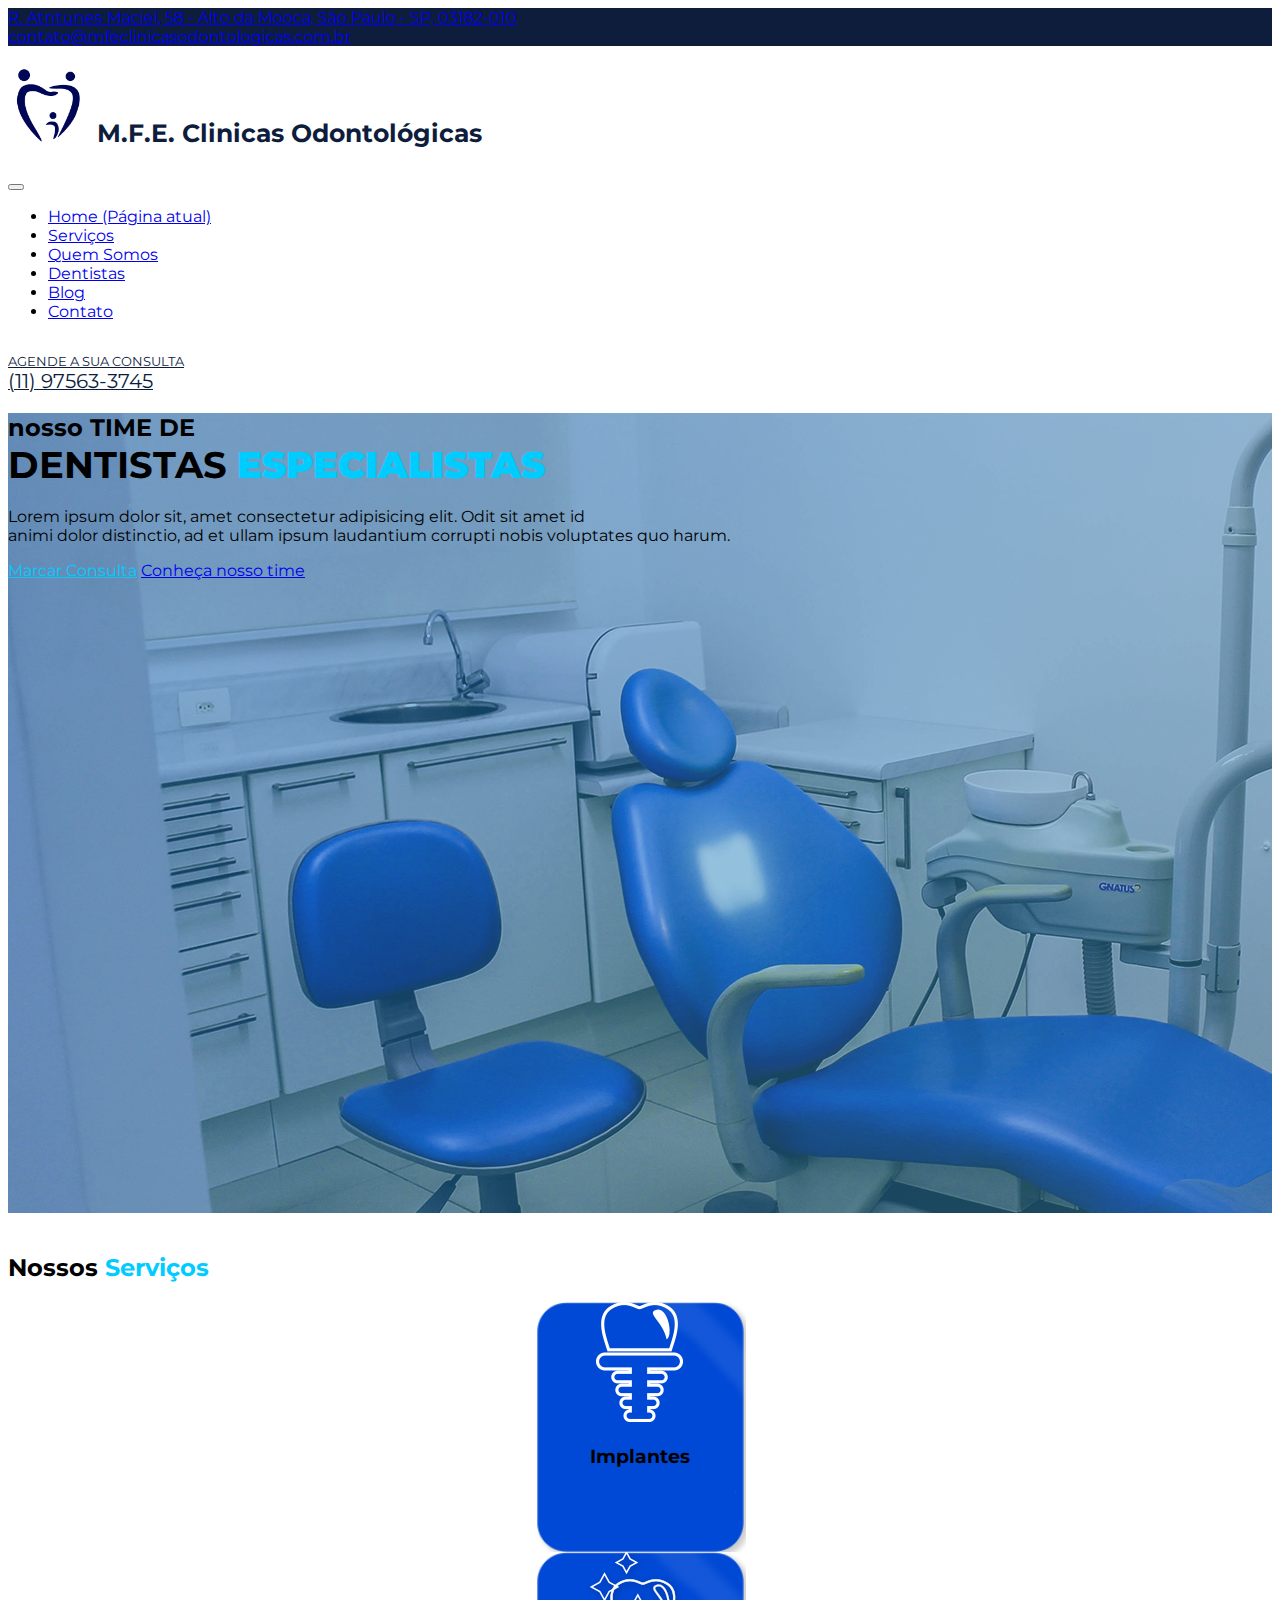
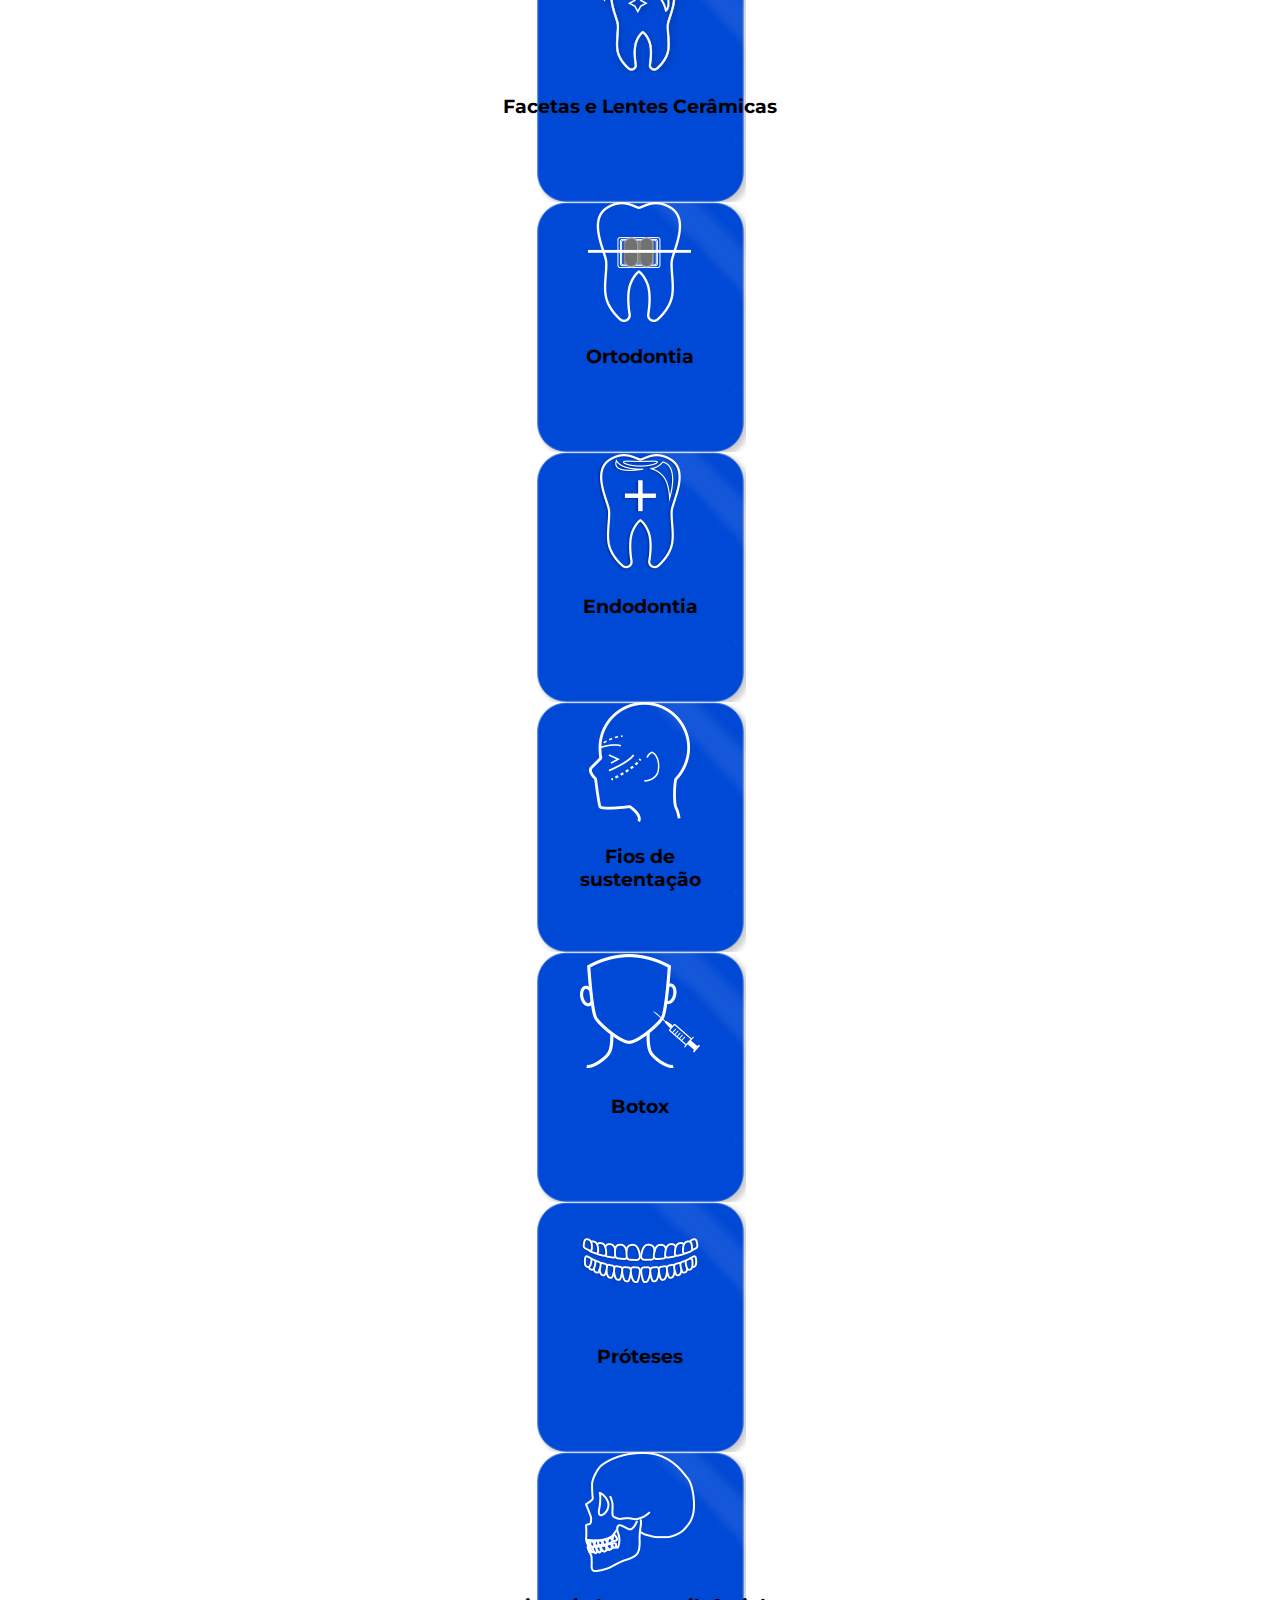
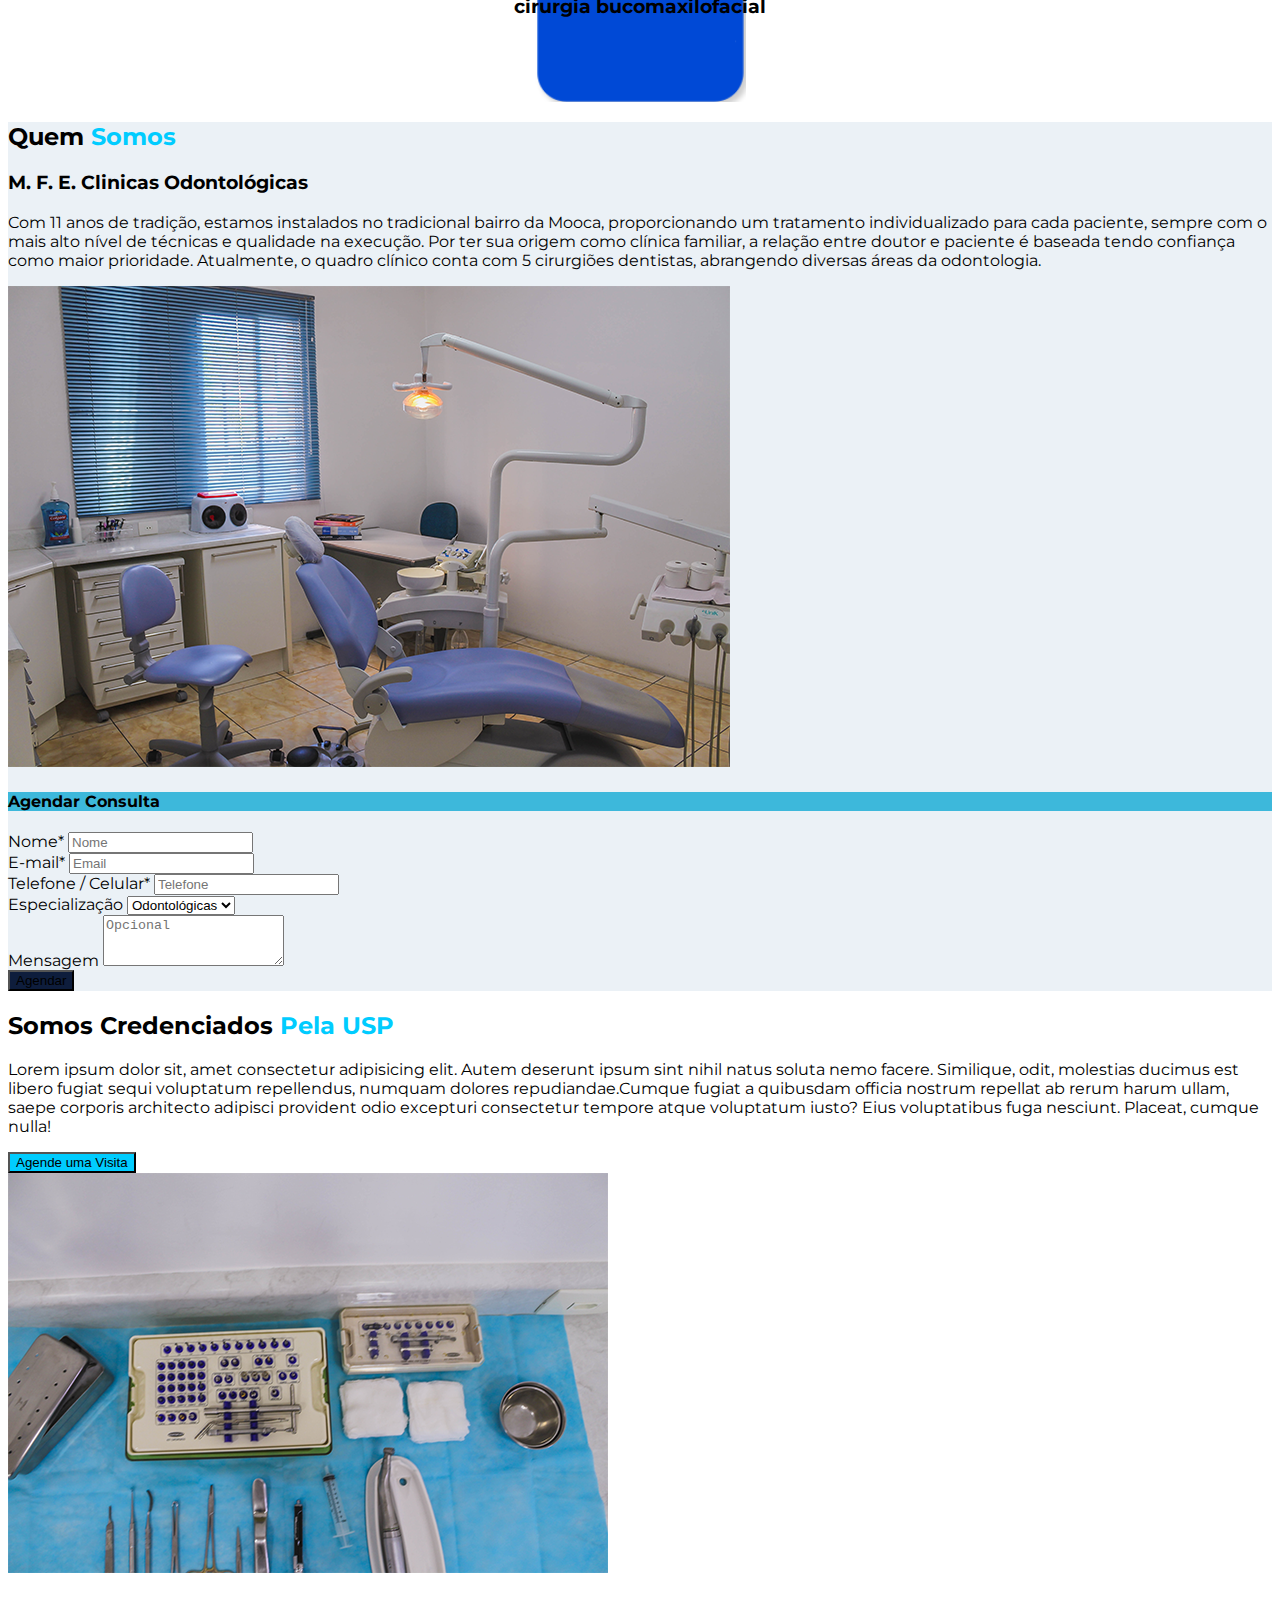
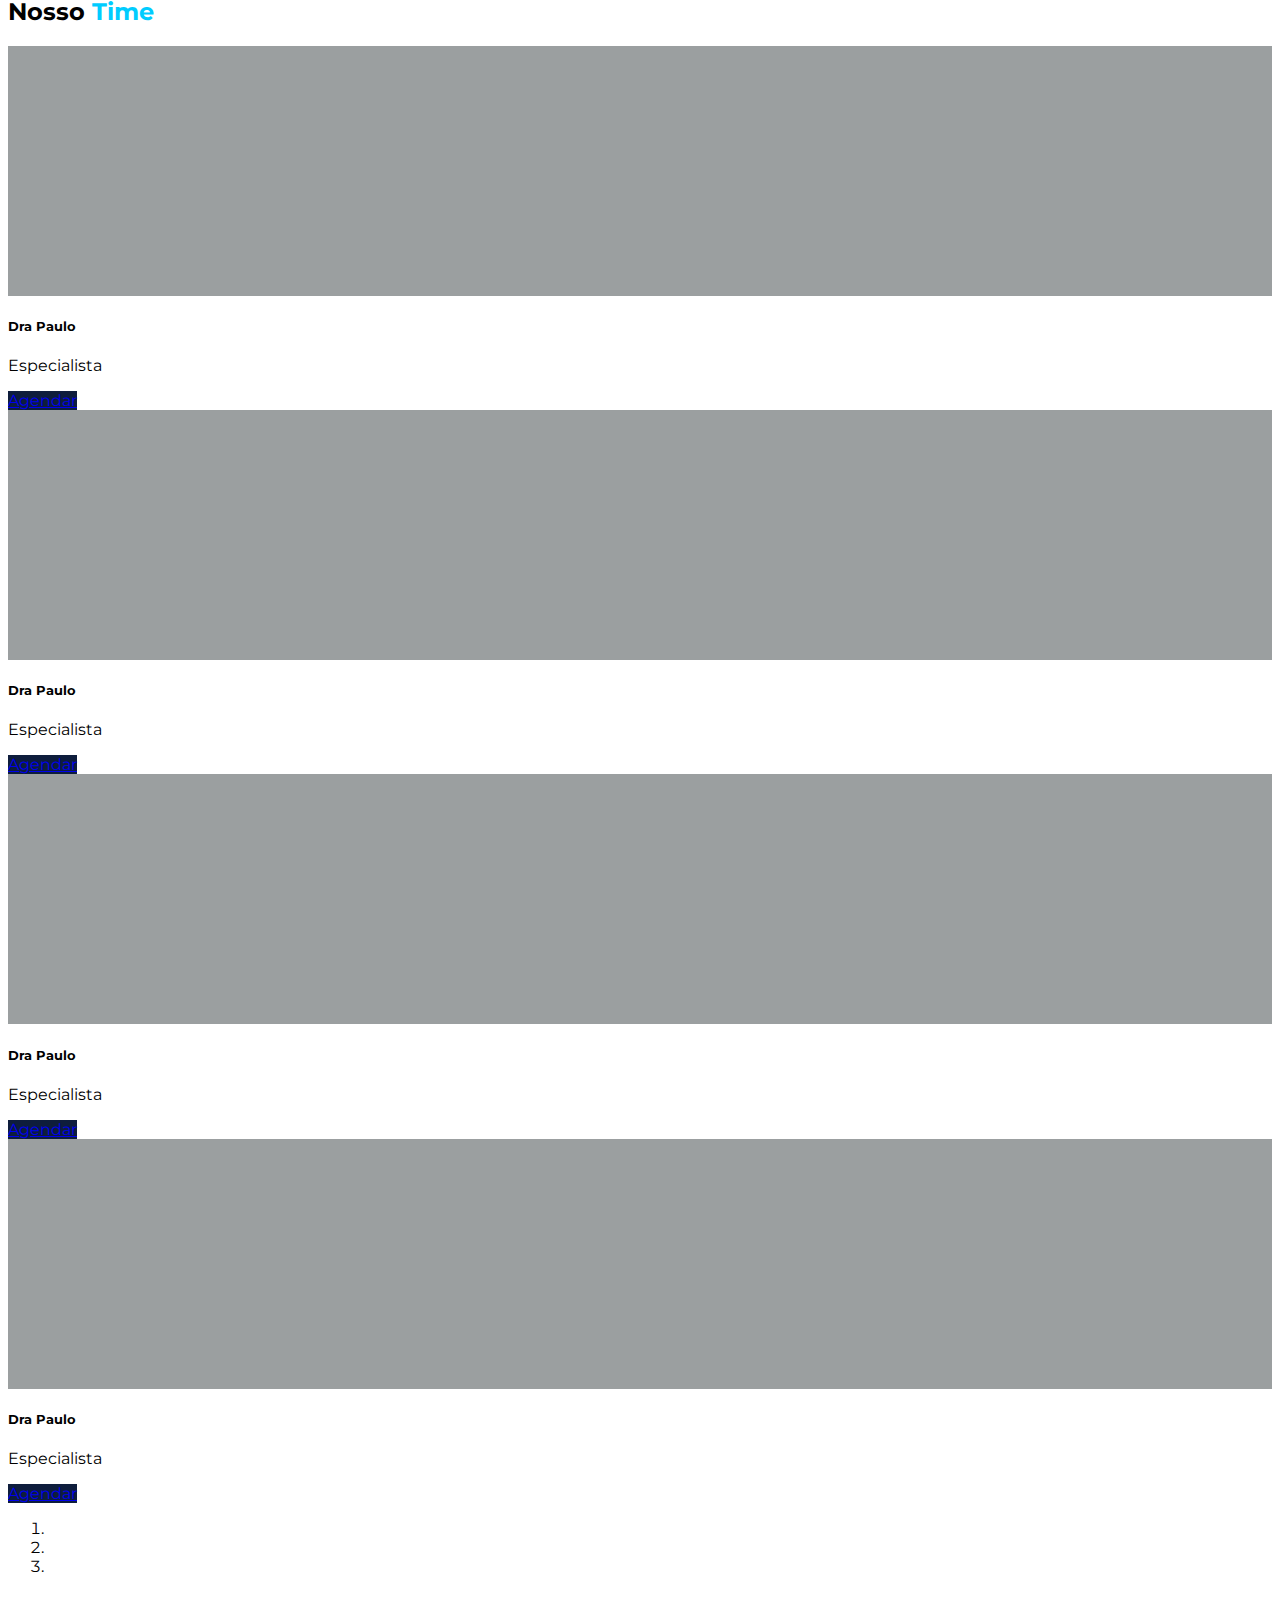
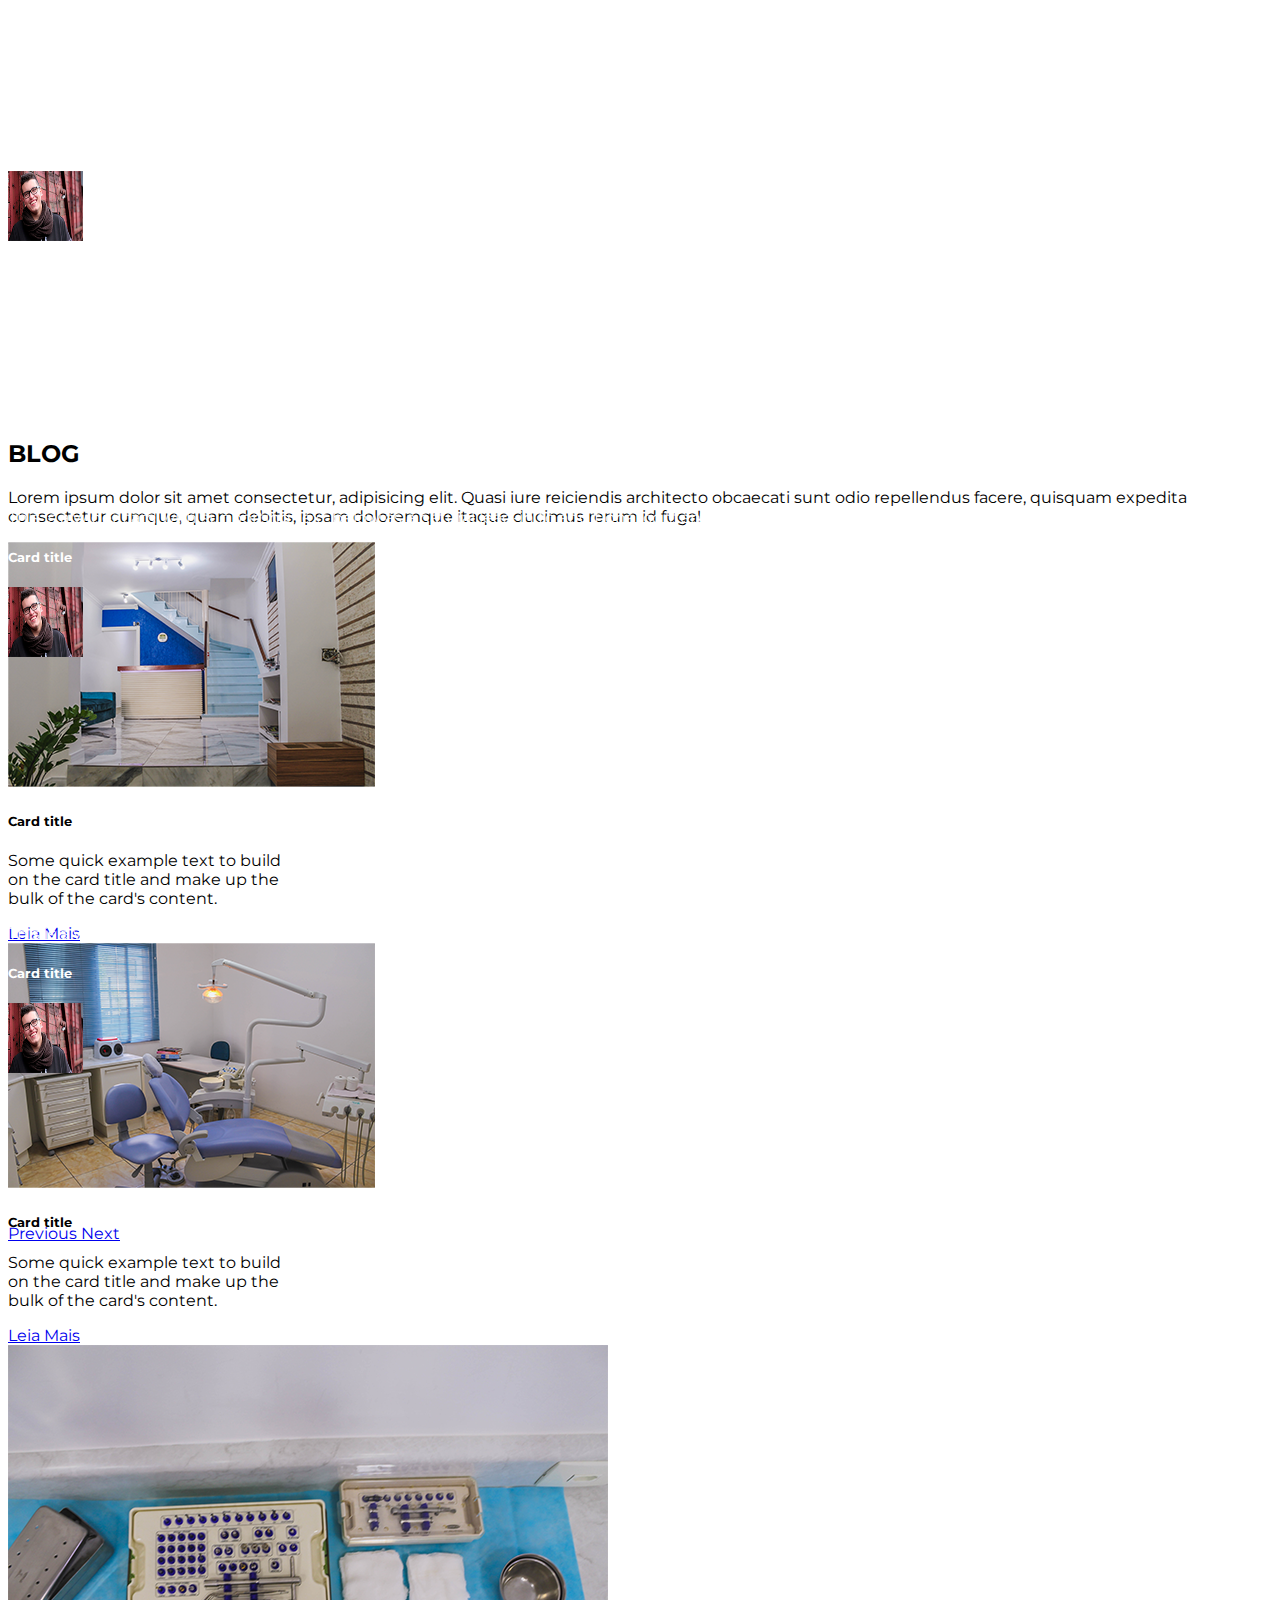
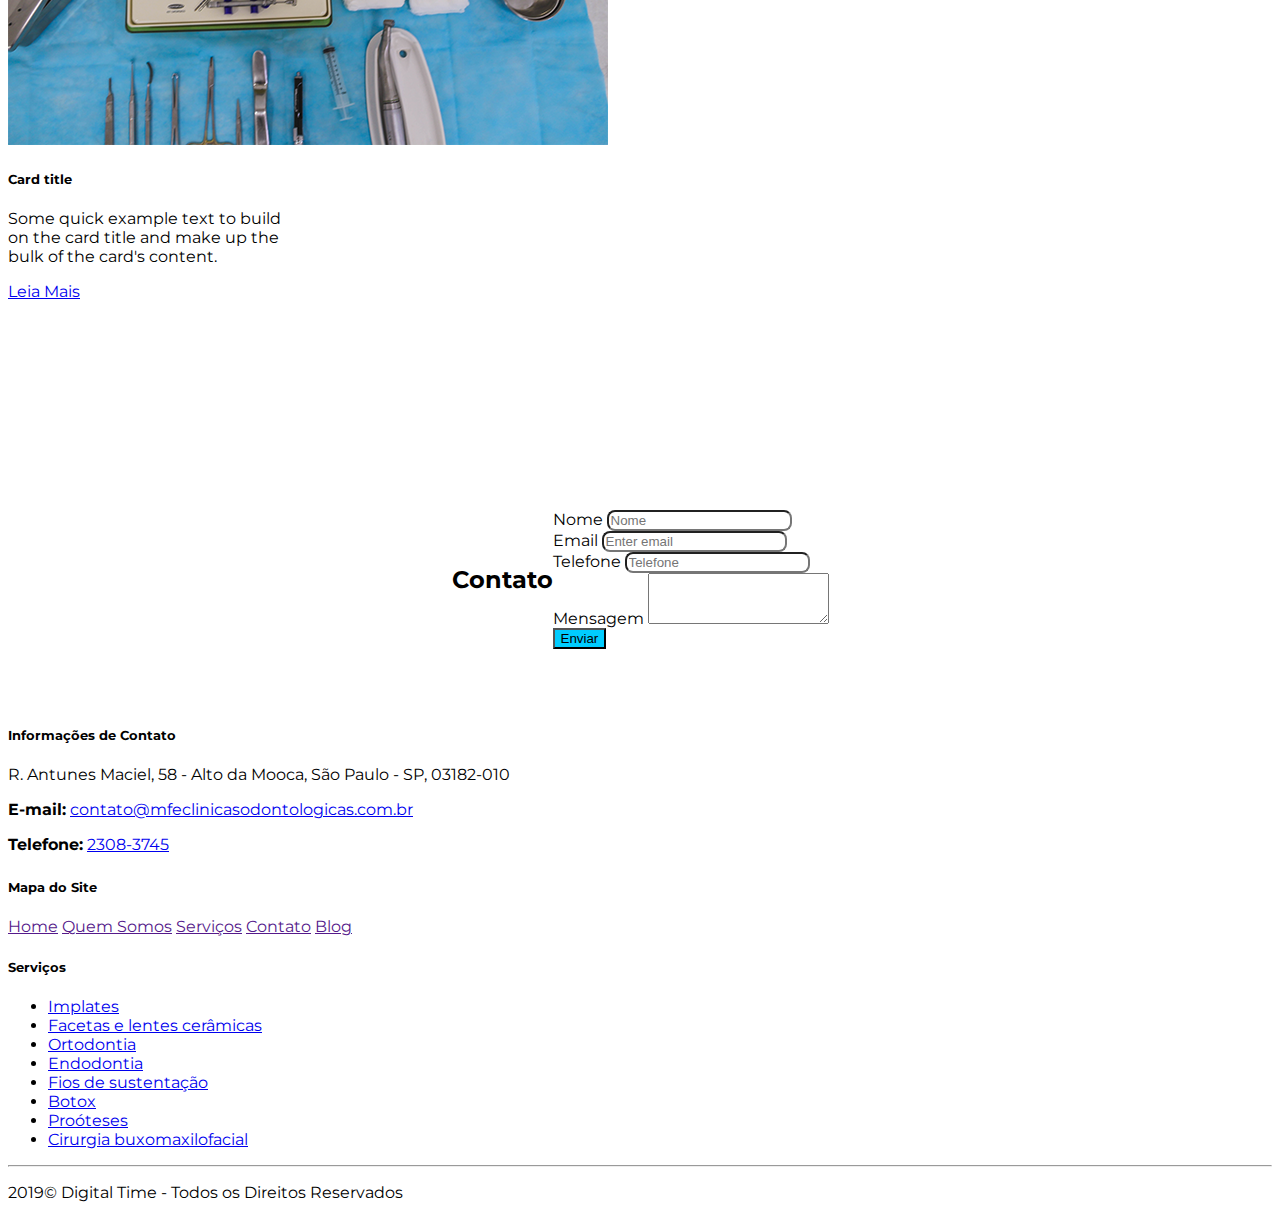
<file: themes/clinica/html/index.html>
<!DOCTYPE html>
<html lang="pt-br">

<head>
    <!-- Meta tags Obrigatórias -->
    <meta charset="utf-8">
    <meta name="viewport" content="width=device-width, initial-scale=1, shrink-to-fit=no">
    <!-- Bootstrap CSS -->
    <link rel="stylesheet" href="https://use.fontawesome.com/releases/v5.8.2/css/all.css" integrity="sha384-oS3vJWv+0UjzBfQzYUhtDYW+Pj2yciDJxpsK1OYPAYjqT085Qq/1cq5FLXAZQ7Ay" crossorigin="anonymous">
    <link rel="stylesheet" href="https://stackpath.bootstrapcdn.com/bootstrap/4.1.3/css/bootstrap.min.css" integrity="sha384-MCw98/SFnGE8fJT3GXwEOngsV7Zt27NXFoaoApmYm81iuXoPkFOJwJ8ERdknLPMO" crossorigin="anonymous">
    <link rel="stylesheet" href="style.css">
    <link href="https://fonts.googleapis.com/css?family=Montserrat&display=swap" rel="stylesheet">
    <title>M.F.E. Clinicas Odontológicas - Dentista, Implates, Ortodontia</title>
</head>

<body>
   <header class="container-fluid px-0">
    <div class="row mx-auto bg-principal">
            <div class="col-md-4">
                <a class="nav-link text-white ml-3" href="#">
                    <i class="fas fa-map-marker-alt"></i>
                    R. Atntunes Maciel, 58 - Alto da Mooca, São Paulo - SP, 03182-010
                </a>
            </div>
            <div class="ml-auto">
                <a class="nav-link 
                 text-white" href="mailto:contato@mfeclinicasodontologicas.com.br">
                    <i class="far fa-envelope"></i>
                    contato@<wbr>mfeclinicasodontologicas.com.br
                </a>
            </div>
        
        <a class="nav-link text-white" href="#">
            <i class="fab fa-facebook-square"></i>  
        </a>

        <a class="nav-link text-white" href="#">
            <i class="fab fa-instagram"></i>  
        </a>

        <a class="nav-link text-white" href="#">
            <i class="fab fa-whatsapp"></i>
        </a>

    </div>
    
    <nav class="navbar navbar-expand-lg navbar-light bg-light">
        <h1 class="text-principal font-weight-bold align-middle d-flex"><a class="navbar-brand" href="#"><img
                    src="img/logo-mfe-clinica-odontologica.png" class=" logo d-inline-block align-top"
                    alt="logo M.F.E. Clinicas Odontológicas"></a> <span class="titulo-logo">M.F.E. Clinicas
                        Odontológicas</span> </h1>
        <button class="navbar-toggler" type="button" data-toggle="collapse" data-target="#navbarNav"
            aria-controls="navbarNav" aria-expanded="false" aria-label="Alterna navegação">
            <span class="navbar-toggler-icon"></span>
        </button>
        <div class="collapse navbar-collapse" id="navbarNav">
            <ul class="navbar-nav ml-auto">
                <li class="nav-item active">
                    <a class="nav-link font-weight-bold border-right" href="#">Home <span class="sr-only">(Página atual)</span></a>
                </li>
                <li class="nav-item">
                    <a class="nav-link font-weight-bold border-right" href="#">Serviços</a>
                </li>
                 <li class="nav-item">
                     <a class="nav-link font-weight-bold border-right" href="#">Quem Somos</a>
                 </li>
                  <li class="nav-item">
                      <a class="nav-link font-weight-bold border-right" href="#">Dentistas</a>
                  </li>
                   <li class="nav-item">
                       <a class="nav-link font-weight-bold border-right" href="#">Blog</a>
                   </li>
                    <li class="nav-item">
                        <a class="nav-link font-weight-bold border-right" href="#">Contato</a>
                    </li>             
            </ul>
           <a href="#" title="Agende a sua consulta" class="text-principal text-decoration-none"> <div class="media border-bottom">
                <i class="fas fa-mobile-alt" style="font-size: 45px; padding-top: 19px;"></i>
                <div class="media-body ml-1">
                    <p class="agende">
                        Agende a sua consulta
                       <span class="font-weight-bold" style="font-size: 20px;">(11) 97563-3745</span>
                    </p>
                </div>
            </div></a>
        </div>
    </nav>
   </header>
   
   <section class="container-fluid banner">
    <div class="row mx-auto d-flex align-items-center">
        <div class="col-12 col-md-8">
            <h2 class="text-uppercase font-weight-light text-white ">nosso TIME DE <br>
            <span class="font-weight-bold" style="font-size: 37px">DENTISTAS <strong class="text-azulclaro">ESPECIALISTAS</strong></span></h2>
        </div>
         
        <div class="col-12 col-md-8">
            <p class="text-white">Lorem ipsum dolor sit, amet consectetur adipisicing elit. Odit sit amet id <br> animi dolor distinctio, ad et ullam ipsum laudantium corrupti nobis voluptates quo harum.</p>
        </div>
        <div class="col-md-12">
            <a href="#" class="btn btn-outline-azulclaro text-uppercase py-2 rounded mr-3">Marcar Consulta</a>
            <a href="#" class="text-white stretched-link text-uppercase">Conheça nosso time</a>
        </div>
    </div>
   </section>
   <!-- separador -->
<div class="row mx-auto separador"></div>
<section class="container my-3">
<div class="row 
 py-3">
    <h2 class="font-weight-bold text-uppercase">Nossos <span class="text-azulclaro">Serviços</span></h2>
</div>
<div class="row mx-auto">
        <div class="fundo-azul-gradiente col-6 col-md-3">
            <img src="img/implantes.png" class="img-fluid py-lg-4 py-md-4 py-2 border-bottom" alt="Implates">
            <h3 class="text-white font-weight-bold h5">Implantes</h3>
        </div>
        <div class="fundo-azul-gradiente col-6 col-md-3">
            <img src="img/facetas-elentes-ceramicas.png" class="img-fluid py-lg-4 py-md-4 py-2 border-bottom" alt="facetas e lentes cerâmicas">
            <h3 class="text-white font-weight-bold h5">Facetas e Lentes
            Cerâmicas</h3>
        </div>
        <div class="fundo-azul-gradiente col-6 col-md-3">
            <img src="img/ortodontia.png"  class="img-fluid py-lg-4 py-md-4 py-2 border-bottom" alt="ortodontia">
            <h3 class="text-white font-weight-bold h5">Ortodontia</h3>
        </div>
        <div class="fundo-azul-gradiente col-6 col-md-3">
            <img src="img/endodontia.png"  class="img-fluid py-lg-4 py-md-4 py-2 border-bottom" alt="endodontia">
            <h3 class="text-white font-weight-bold h5">Endodontia</h3>
        </div>
<div class="w-100 d-none d-md-block"></div>
        <div  class="fundo-azul-gradiente col-6 col-md-3 mt-2">
            <img src="img/fios-de-sustentacao.png"  class="img-fluid py-lg-4 py-md-4 py-2 border-bottom" alt="fios de sustentacao">
            <h3 class="text-white font-weight-bold h5">Fios de <br>
            sustentação</h3>
        </div>
        <div class="fundo-azul-gradiente col-6 col-md-3 mt-2">
            <img src="img/botox.png"  class="img-fluid py-lg-4 py-md-4 py-2 border-bottom" alt="botox">
            <h3 class="text-white font-weight-bold h5">Botox</h3>
        </div>
        <div class="fundo-azul-gradiente col-6 col-md-3 mt-2">
            <img src="img/proteses.png"  class="img-fluid py-lg-4 py-md-4 py-2 border-bottom" alt="próteses">    
            <h3 class="text-white font-weight-bold h5">Próteses</h3>
        </div>
        <div class="fundo-azul-gradiente col-6 col-md-3 mt-2">
            <img src="img/cirurgia-bucomaxilofacial.png"  class="img-fluid py-lg-4 py-md-4 py-2 border-bottom" alt="cirurgia bucomaxilofacial">   
            <h3 class="text-white font-weight-bold h5">cirurgia
            bucomaxilo<wbr>facial</h3>
        </div>
</div>
</section>
<section class="container-fluid bg-cinza">
    <div class="container">
        <div class="row py-3">
            <h2 class="font-weight-bold text-uppercase">Quem <span class="text-azulclaro">Somos</span></h2>
        </div>
    
        <div class="row py-3">
            <div class="col-12 col-md-6 col-lg-6">
                <h3 class="font-weight-bold">M. F. E. Clinicas Odontológicas</h3>
                <p>Com 11 anos de tradição, estamos instalados no tradicional bairro da Mooca, proporcionando um tratamento individualizado
                para cada paciente, sempre com o mais alto nível de técnicas e qualidade na execução.
                Por ter sua origem como clínica familiar, a relação entre doutor e paciente é baseada tendo confiança como maior
                prioridade. Atualmente, o quadro clínico conta com 5 cirurgiões dentistas, abrangendo diversas áreas da odontologia.</p>
                <img src="img/consultorio.png" alt="Consultório da clinica odontologia" class="img-fluid">
            </div>
            <div class="col-12 col-md-6 col-lg-6">
                <div class="card">
                    <div class="card-header agendar-consulta p-3">
                        <h4 class="text-white text-center text-uppercase">Agendar Consulta</h4>
                    </div>
                    <div class="card-body">
                        <form>
                            <div class="form-group">
                                <label for="nome">Nome*</label>
                                <input type="text" class="form-control" id="nome" placeholder="Nome" required>
                            </div>
                            <div class="form-group">
                                <label for="email">E-mail*</label>
                                <input type="email" class="form-control" id="Email" placeholder="Email" required>
                            </div>
                            <div class="form-group">
                                <label for="telefone">Telefone / Celular*</label>
                                <input type="tel" class="form-control" id="telefone" placeholder="Telefone" required>
                            </div>
                            <div class="form-group">
                                <label for="exampleFormControlSelect1">Especialização</label>
                                <select class="form-control" id="exampleFormControlSelect1">
                                    <option>Odontológicas</option>
                                    <option>Endodontia</option>
                                    <option>3</option>
                                    <option>4</option>
                                    <option>5</option>
                                </select>
                            </div>
                            <div class="form-group">
                                <label for="exampleFormControlTextarea1">Mensagem</label>
                                <textarea class="form-control" id="exampleFormControlTextarea1" rows="3" placeholder="Opcional"></textarea>
                            </div>
                            <div class="form-group">
                                <button class="btn btn-block btn-lg bg-principal text-white text-uppercase" type="button">Agendar</button>
                            </div>

                        </form>
                    </div>
                </div>
            </div>
        </div>
</div>
</section>
<!-- USP -->
<section class="container">
    <div class="row py-3">
        <h2 class="font-weight-bold text-uppercase">Somos Credenciados <span class="text-azulclaro">Pela USP</span></h2>
    </div>
    <div class="row">
        <div class="col-12 col-md-6">
         <p>Lorem ipsum dolor sit, amet consectetur adipisicing elit. Autem deserunt ipsum sint nihil natus soluta nemo facere. Similique, odit, molestias ducimus est libero fugiat sequi voluptatum repellendus, numquam dolores repudiandae.Cumque fugiat a quibusdam officia nostrum repellat ab rerum harum ullam, saepe corporis architecto adipisci provident odio excepturi consectetur tempore atque voluptatum iusto? Eius voluptatibus fuga nesciunt. Placeat, cumque nulla!</p>
        <button class="btn bg-azulclaro text-white text-center btn-lg">Agende uma Visita</button>
        </div>

        <div class="col-12 col-md-6">
            <img src="img/materiais-de-consultorio.png" alt="Materiais de consultorio desntista para estudantes da USP" class="img-fluid">
        </div>

</div>
</section>
<section class="container">
    <div class="row py-3">
        <h2 class="font-weight-bold text-uppercase">Nosso <span class="text-azulclaro">Time</span></h2>
    </div>
    <div class="row">

        <div class="col-md-3">
            <div class="card border-0">
             
              <div class="time"></div>
              <div class="card-body">
                <h5 class="card-title font-weight-bold">Dra Paulo</h5>
                <p class="card-text">Especialista</p>
              </div>
              <div class="card-footer bg-transparent border-0 text-center"><a href="#" class="btn btn-lg bg-principal text-white text-center">Agendar</a></div>
            </div>
        </div>
        <div class="col-md-3 ">
            <div class="card border-0">
              <div class="time"></div>
              <div class="card-body">
                <h5 class="card-title font-weight-bold">Dra Paulo</h5>
                <p class="card-text">Especialista</p> 
              </div>
              <div class="card-footer bg-transparent border-0 text-center"><a href="#" class="btn btn-lg bg-principal text-white text-center">Agendar</a></div>
            </div>
        </div>
        <div class="col-md-3">
            <div class="card border-0">
              <div class="time"></div>
              <div class="card-body">
            <h5 class="card-title font-weight-bold">Dra Paulo</h5>
            <p class="card-text">Especialista</p>
              </div>
              <div class="card-footer bg-transparent border-0 text-center"><a href="#" class="btn btn-lg bg-principal text-white text-center">Agendar</a></div>
            </div>
        </div>
        <div class="col-md-3">
            <div class="card border-0">
              <div class="time"></div>
              <div class="card-body">
            <h5 class="card-title font-weight-bold">Dra Paulo</h5>
            <p class="card-text">Especialista</p>
                
              </div>
            <div class="card-footer bg-transparent border-0 text-center"><a href="#" class="btn btn-lg bg-principal text-white text-center">Agendar</a></div>
            </div>
        </div>

    </div>

</section>
<!-- comentário   -->
<section class="container-fluid comentario">
    <div id="carouselExampleIndicators" class="carousel slide" data-ride="carousel">
        <ol class="carousel-indicators">
            <li data-target="#carouselExampleIndicators" data-slide-to="0" class="active"></li>
            <li data-target="#carouselExampleIndicators" data-slide-to="1"></li>
            <li data-target="#carouselExampleIndicators" data-slide-to="2"></li>
        </ol>
        <div class="carousel-inner d-flex">
            <div class="carousel-item carrosel estrutura-carrosel active">
            <div class="card text-center bg-transparent border-0">
                <div class="card-body ">
                    <p class="card-text">This is a wider card with supporting text below as a natural lead-in to additional content.
                        This content is a little bit longer.</p>
                   
                </div>
                <h5 class="card-title">Card title</h5>
                <img src="img/boy.png" class="card-img-top mx-auto comentario-img rounded-circle" alt="...">
            </div>
            </div>
            <div class="carousel-item carrosel estrutura-carrosel">
            <div class="card text-center bg-transparent border-0">
                <div class="card-body">
                    
                    <p class="card-text">This is a wider card with supporting text below as a natural lead-in to additional content.
                        This content is a little bit longer.</p>
                   
                </div>
                <h5 class="card-title">Card title</h5>
                <img src="img/boy.png" class="card-img-top mx-auto comentario-img rounded-circle" alt="...">
            </div>
            </div>
            <div class="carousel-item carrosel estrutura-carrosel">
            <div class="card  text-center bg-transparent border-0">
                <div class="card-body">
                  
                    <p class="card-text">This is a wider card with supporting text below as a natural lead-in to additional content.
                        This content is a little bit longer.</p>
                   
                </div>
                <h5 class="card-title">Card title</h5>
                <img src="img/boy.png" class="card-img-top mx-auto comentario-img rounded-circle" alt="...">
            </div>
            </div>
        </div>
        <a class="carousel-control-prev" href="#carouselExampleIndicators" role="button" data-slide="prev">
            <span class="carousel-control-prev-icon" aria-hidden="true"></span>
            <span class="sr-only">Previous</span>
        </a>
        <a class="carousel-control-next" href="#carouselExampleIndicators" role="button" data-slide="next">
            <span class="carousel-control-next-icon" aria-hidden="true"></span>
            <span class="sr-only">Next</span>
        </a>
    </div>
</section>
<section class="container my-3">
    <div class="row py-3">
        <h2 class="font-weight-bold text-uppercase">BLOG </h2>
    </div>
    <p>Lorem ipsum dolor sit amet consectetur, adipisicing elit. Quasi iure reiciendis architecto obcaecati sunt odio repellendus facere, quisquam expedita consectetur cumque, quam debitis, ipsam doloremque itaque ducimus rerum id fuga!</p>

    <article class="row mx-auto">
        <div class="col-md-4">
            <div class="card border-0" style="width: 18rem;">
  <img src="img/entrada-da-clinica.png" class="img-fluid card-img-top" alt="Entrada da Clinica">
  <div class="card-body">
    <h5 class="card-title font-weight-bold">Card title</h5>
    <p class="card-text">Some quick example text to build on the card title and make up the bulk of the card's content.</p>
    <a href="#" class="btn btn-primary">Leia Mais</a>
  </div>
</div>
        </div>
        <div class="col-md-4">
            <div class="card border-0" style="width: 18rem;">
  <img src="img/consultorio-de-lado.png" class="card-img-top img-fluid" alt="Consultorio odontologico">
  <div class="card-body">
    <h5 class="card-title font-weight-bold">Card title</h5>
    <p class="card-text">Some quick example text to build on the card title and make up the bulk of the card's content.</p>
    <a href="#" class="btn btn-primary">Leia Mais</a>
  </div>
</div>
        </div>
        <div class="col-md-4">
            <div class="card border-0" style="width: 18rem;">
  <img src="img/materiais-de-consultorio.png" class="img-fluid card-img-top" alt="materiais de consutlorio">
  <div class="card-body">
    <h5 class="card-title font-weight-bold">Card title</h5>
    <p class="card-text">Some quick example text to build on the card title and make up the bulk of the card's content.</p>
    <a href="#" class="btn btn-primary">Leia Mais</a>
  </div>
</div>
        </div>
    </article>

</section>
<!-- localização -->
<section class="container-fluid px-0 my-3">
    <div class="embed-responsive embed-responsive-4by3">
        <iframe  class="embed-responsive-item" src="https://www.google.com/maps/embed?pb=!1m14!1m8!1m3!1d14629.226472070144!2d-46.5941818!3d-23.5574288!3m2!1i1024!2i768!4f13.1!3m3!1m2!1s0x0%3A0x70c898e1243ee593!2sM.F.E+Cl%C3%ADnicas+Odontol%C3%B3gicas!5e0!3m2!1spt-BR!2sbr!4v1558372722193!5m2!1spt-BR!2sbr" frameborder="0" style="border:0" allowfullscreen></iframe>
    </div>
</section>
<section class="container-fluid contato">
<div class="row mx-auto text-center py-3 justify-content-center">
    <h2 class="text-white text-uppercase text-center font-weight-bold">Contato</h2>
</div>


<form class="py-3 w-75 mx-auto">
    <div class="form-group font-weight-bold">
        <label for="nome" class="text-white">Nome</label>
        <input type="text" class="form-control rounded" id="nome"  placeholder="Nome">
    </div>
    <div class="form-group font-weight-bold">
        <label for="exampleInputEmail1" class="text-white">Email</label>
        <input type="email" class="form-control rounded" id="exampleInputEmail1" aria-describedby="emailHelp"
            placeholder="Enter email">
    </div>
    <div class="form-group font-weight-bold">
        <label for="telefone" class="text-white">Telefone</label>
        <input type="tel" class="form-control rounded" id="telefone" placeholder="Telefone">
    </div>
    <div class="form-group">
        <label for="mensagem" class="text-white font-weight-bold">Mensagem</label>
        <textarea class="form-control" id="mensagem" rows="3"></textarea>
    </div>
    <div class="row ml-auto">
         <button type="submit" class="btn bg-azulclaro text-white font-weight-bold">Enviar</button>
    </div>
</form>

</section>

<footer class="container-fluid bg-dark">
<div class="row mx-auto py-4">
<div class="col-md-4 col-12">
    <h5 class="text-white font-weight-bold"> Informações de Contato</h5>
    <p class="text-white"> <i class="fas fa-map-marker-alt"></i> R. Antunes Maciel, 58 -
    Alto da Mooca,
    São Paulo - SP, 03182-010</p>
    <p class="text-white">
        <strong>E-mail:</strong>
       <a href="mailto:contato@mfeclinicasodontologicas.com.br">contato@mfeclinicasodontologicas.com.br</a>
    </p>
        <p class="text-white">
            <strong>Telefone:</strong>
            <a href="tel:+11 2308-3745">2308-3745</a>
        </p>
    <div class="row mx-auto">
        <p style="font-size:25px"><i class=" mr-3 fab fa-instagram text-white"></i></p> 
        <p style="font-size:25px"><i class=" mr-3 fab fa-facebook-square text-white"></i></p>
        <p style="font-size:25px"><i class=" mr-3 fab fa-whatsapp text-white"></i></p>
    </div>
</div>
<div class="col-md-4 col-12">
    <h5 class="text-white font-weight-bold">Mapa do Site</h5>
    <a href="">Home</a>
    <a href="">Quem Somos</a>
    <a href="">Serviços</a>
    <a href="">Contato</a>
    <a href="">Blog</a>
</div>
<div class="col-md-4 col-12">
    <h5 class="text-white font-weight-bold">Serviços</h5>
    <ul class="list-group bg-transparent border-0 text-white">    
    <li class="list-group-item text-white bg-transparent border-0"><a class="col-12 text-left" href="#"> Implates </a> </li>
    <li class="list-group-item text-white bg-transparent border-0"><a class="col-12 text-left" href="#"> Facetas e lentes cerâmicas </a> </li>
    <li class="list-group-item text-white bg-transparent border-0"><a class="col-12 text-left" href="#"> Ortodontia</a></li>
    <li class="list-group-item text-white bg-transparent border-0"><a class="col-12 text-left" href="#"> Endodontia </a> </li>
    <li class="list-group-item text-white bg-transparent border-0"><a class="col-12 text-left" href="#"> Fios de sustentação </a> </li>
    <li class="list-group-item text-white bg-transparent border-0"><a class="col-12 text-left" href="#"> Botox </a> </li>
    <li class="list-group-item text-white bg-transparent border-0"><a class="col-12 text-left" href="#"> Proóteses </a> </li>
    <li class="list-group-item text-white bg-transparent border-0"><a class="col-12 text-left" href="#"> Cirurgia buxomaxilofacial </a> </li>
    </ul>

</div>
</div>
<hr class="text-white">
<p class="text-white text-center">2019© Digital Time - Todos os Direitos Reservados</p>
</footer>


    <!-- JavaScript (Opcional) -->
    <!-- jQuery primeiro, depois Popper.js, depois Bootstrap JS -->
    <script src="https://code.jquery.com/jquery-3.3.1.slim.min.js" integrity="sha384-q8i/X+965DzO0rT7abK41JStQIAqVgRVzpbzo5smXKp4YfRvH+8abtTE1Pi6jizo" crossorigin="anonymous"></script>
    <script src="https://cdnjs.cloudflare.com/ajax/libs/popper.js/1.14.3/umd/popper.min.js"integrity="sha384-ZMP7rVo3mIykV+2+9J3UJ46jBk0WLaUAdn689aCwoqbBJiSnjAK/l8WvCWPIPm49" crossorigin="anonymous"></script>
    <script src="https://stackpath.bootstrapcdn.com/bootstrap/4.1.3/js/bootstrap.min.js" integrity="sha384-ChfqqxuZUCnJSK3+MXmPNIyE6ZbWh2IMqE241rYiqJxyMiZ6OW/JmZQ5stwEULTy" crossorigin="anonymous"></script>

</body>

</html>
</file>
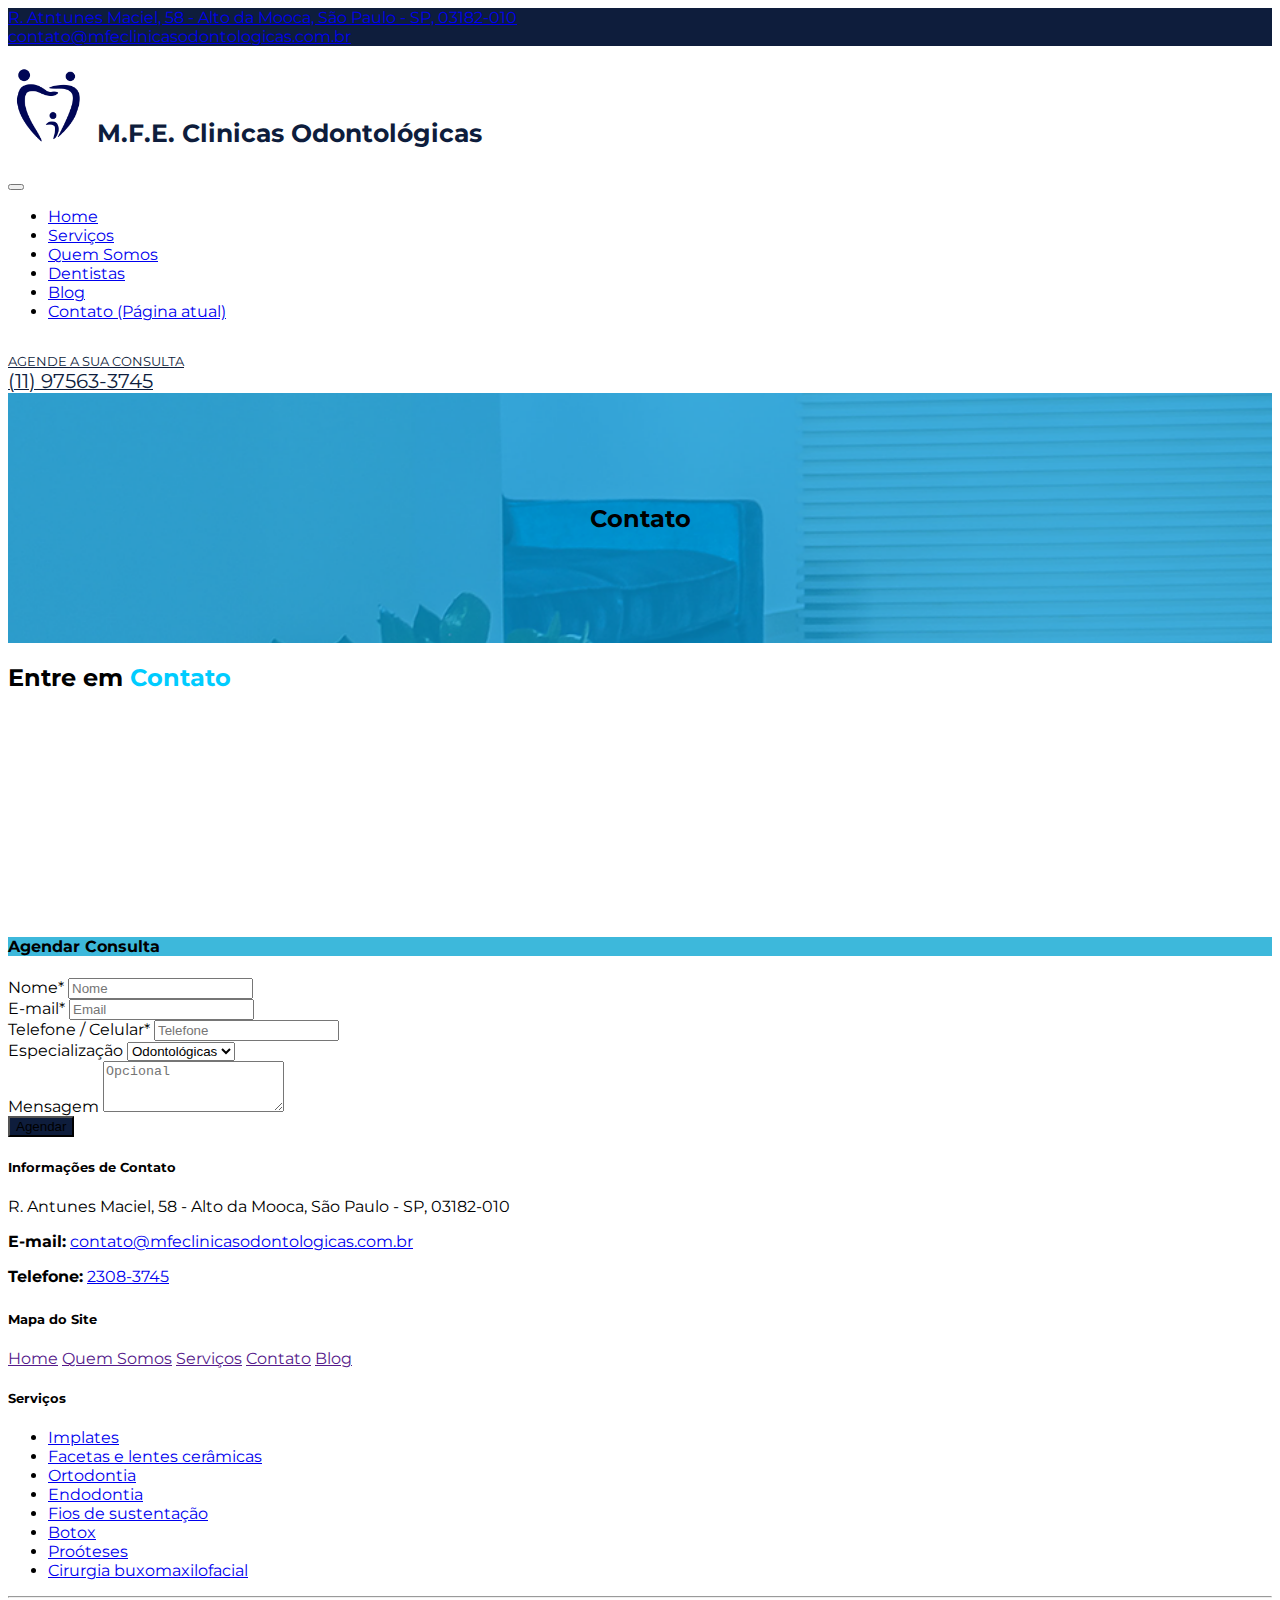
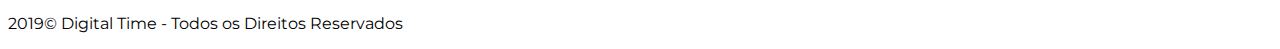
<file: contato.html>
<!DOCTYPE html>
<html lang="pt-br">

<head>
    <!-- Meta tags Obrigatórias -->
    <meta charset="utf-8">
    <meta name="viewport" content="width=device-width, initial-scale=1, shrink-to-fit=no">
    <!-- Bootstrap CSS -->
    <link rel="stylesheet" href="https://use.fontawesome.com/releases/v5.8.2/css/all.css" integrity="sha384-oS3vJWv+0UjzBfQzYUhtDYW+Pj2yciDJxpsK1OYPAYjqT085Qq/1cq5FLXAZQ7Ay" crossorigin="anonymous">
    <link rel="stylesheet" href="https://stackpath.bootstrapcdn.com/bootstrap/4.1.3/css/bootstrap.min.css" integrity="sha384-MCw98/SFnGE8fJT3GXwEOngsV7Zt27NXFoaoApmYm81iuXoPkFOJwJ8ERdknLPMO" crossorigin="anonymous">
    <link rel="stylesheet" href="style.css">
    <link href="https://fonts.googleapis.com/css?family=Montserrat&display=swap" rel="stylesheet">
    <title>M.F.E. Clinicas Odontológicas - Dentista, Implates, Ortodontia</title>
</head>

<body>
   <header class="container-fluid px-0">
    <div class="row mx-auto bg-principal">
            <div class="col-md-4">
                <a class="nav-link text-white ml-3" href="#">
                    <i class="fas fa-map-marker-alt"></i>
                    R. Atntunes Maciel, 58 - Alto da Mooca, São Paulo - SP, 03182-010
                </a>
            </div>
            <div class="ml-auto">
                <a class="nav-link 
                 text-white" href="mailto:contato@mfeclinicasodontologicas.com.br">
                    <i class="far fa-envelope"></i>
                    contato@<wbr>mfeclinicasodontologicas.com.br
                </a>
            </div>
        
        <a class="nav-link text-white" href="#">
            <i class="fab fa-facebook-square"></i>  
        </a>

        <a class="nav-link text-white" href="#">
            <i class="fab fa-instagram"></i>  
        </a>

        <a class="nav-link text-white" href="#">
            <i class="fab fa-whatsapp"></i>
        </a>

    </div>
    
    <nav class="navbar navbar-expand-lg navbar-light bg-light">
        <h1 class="text-principal font-weight-bold align-middle d-flex"><a class="navbar-brand" href="#"><img
                    src="img/logo-mfe-clinica-odontologica.png" class=" logo d-inline-block align-top"
                    alt="logo M.F.E. Clinicas Odontológicas"></a> <span class="titulo-logo">M.F.E. Clinicas
                        Odontológicas</span> </h1>
        <button class="navbar-toggler" type="button" data-toggle="collapse" data-target="#navbarNav"
            aria-controls="navbarNav" aria-expanded="false" aria-label="Alterna navegação">
            <span class="navbar-toggler-icon"></span>
        </button>
        <div class="collapse navbar-collapse" id="navbarNav">
            <ul class="navbar-nav ml-auto">
                <li class="nav-item ">
                    <a class="nav-link font-weight-bold border-right" href="#">Home </a>
                </li>
                <li class="nav-item">
                    <a class="nav-link font-weight-bold border-right" href="#">Serviços</a>
                </li>
                 <li class="nav-item">
                     <a class="nav-link font-weight-bold border-right" href="#">Quem Somos</a>
                 </li>
                  <li class="nav-item">
                      <a class="nav-link font-weight-bold border-right" href="#">Dentistas</a>
                  </li>
                   <li class="nav-item">
                       <a class="nav-link font-weight-bold border-right" href="#">Blog</a>
                   </li>
                    <li class="nav-item active">
                        <a class="nav-link font-weight-bold border-right" href="#">Contato <span class="sr-only">(Página atual)</span></a>
                    </li>             
            </ul>
           <a href="#" title="Agende a sua consulta" class="text-principal text-decoration-none"> <div class="media border-bottom">
                <i class="fas fa-mobile-alt" style="font-size: 45px; padding-top: 19px;"></i>
                <div class="media-body ml-1">
                    <p class="agende">
                        Agende a sua consulta
                       <span class="font-weight-bold" style="font-size: 20px;">(11) 97563-3745</span>
                    </p>
                </div>
            </div></a>
        </div>
    </nav>
   </header>
 
   <section class="container-fluid contato">
    <h2 class="font-weight-bold text-white text-center display-4"> Contato</h2>
   </section>

<main class="container my-3">
<div class="row py-3">
    <h2 class="font-weight-bold text-uppercase">Entre em <span class="text-azulclaro">Contato</span></h2>
</div>
<div class="row mx-auto">
        <div class="col-12 col-lg-6 my-2">
            <div class="embed-responsive embed-responsive-4by3">
                <iframe class="embed-responsive-item"
                    src="https://www.google.com/maps/embed?pb=!1m14!1m8!1m3!1d14629.226472070144!2d-46.5941818!3d-23.5574288!3m2!1i1024!2i768!4f13.1!3m3!1m2!1s0x0%3A0x70c898e1243ee593!2sM.F.E+Cl%C3%ADnicas+Odontol%C3%B3gicas!5e0!3m2!1spt-BR!2sbr!4v1558372722193!5m2!1spt-BR!2sbr"
                    width="100%" height="200" frameborder="0" style="border:0" allowfullscreen></iframe>
            </div>
        </div>
        <div class="col-12 col-lg-6 my-2">
            <div class="card">
                <div class="card-header agendar-consulta p-3">
                    <h4 class="text-white text-center text-uppercase">Agendar Consulta</h4>
                </div>
                <div class="card-body">
                    <form>
                        <div class="form-group">
                            <label for="nome">Nome*</label>
                            <input type="text" class="form-control" id="nome" placeholder="Nome" required="">
                        </div>
                        <div class="form-group">
                            <label for="email">E-mail*</label>
                            <input type="email" class="form-control" id="Email" placeholder="Email" required="">
                        </div>
                        <div class="form-group">
                            <label for="telefone">Telefone / Celular*</label>
                            <input type="tel" class="form-control" id="telefone" placeholder="Telefone" required="">
                        </div>
                        <div class="form-group">
                            <label for="exampleFormControlSelect1">Especialização</label>
                            <select class="form-control" id="exampleFormControlSelect1">
                                <option>Odontológicas</option>
                                <option>Endodontia</option>
                                <option>3</option>
                                <option>4</option>
                                <option>5</option>
                            </select>
                        </div>
                        <div class="form-group">
                            <label for="exampleFormControlTextarea1">Mensagem</label>
                            <textarea class="form-control" id="exampleFormControlTextarea1" rows="3"
                                placeholder="Opcional"></textarea>
                        </div>
                        <div class="form-group">
                            <button class="btn btn-block btn-lg bg-principal text-white text-uppercase"
                                type="button">Agendar</button>
                        </div>
            
                    </form>
                </div>
            </div>
        </div>
</div>
</main>



<footer class="container-fluid bg-dark">
<div class="row mx-auto py-4">
<div class="col-md-4 col-12">
    <h5 class="text-white font-weight-bold"> Informações de Contato</h5>
    <p class="text-white"> <i class="fas fa-map-marker-alt"></i> R. Antunes Maciel, 58 -
    Alto da Mooca,
    São Paulo - SP, 03182-010</p>
    <p class="text-white">
        <strong>E-mail:</strong>
       <a href="mailto:contato@mfeclinicasodontologicas.com.br">contato@mfeclinicasodontologicas.com.br</a>
    </p>
        <p class="text-white">
            <strong>Telefone:</strong>
            <a href="tel:+11 2308-3745">2308-3745</a>
        </p>
    <div class="row mx-auto">
        <p style="font-size:25px"><i class=" mr-3 fab fa-instagram text-white"></i></p> 
        <p style="font-size:25px"><i class=" mr-3 fab fa-facebook-square text-white"></i></p>
        <p style="font-size:25px"><i class=" mr-3 fab fa-whatsapp text-white"></i></p>
    </div>
</div>
<div class="col-md-4 col-12">
    <h5 class="text-white font-weight-bold">Mapa do Site</h5>
    <a href="">Home</a>
    <a href="">Quem Somos</a>
    <a href="">Serviços</a>
    <a href="">Contato</a>
    <a href="">Blog</a>
</div>
<div class="col-md-4 col-12">
    <h5 class="text-white font-weight-bold">Serviços</h5>
    <ul class="list-group bg-transparent border-0 text-white">    
    <li class="list-group-item text-white bg-transparent border-0"><a class="col-12 text-left" href="#"> Implates </a> </li>
    <li class="list-group-item text-white bg-transparent border-0"><a class="col-12 text-left" href="#"> Facetas e lentes cerâmicas </a> </li>
    <li class="list-group-item text-white bg-transparent border-0"><a class="col-12 text-left" href="#"> Ortodontia</a></li>
    <li class="list-group-item text-white bg-transparent border-0"><a class="col-12 text-left" href="#"> Endodontia </a> </li>
    <li class="list-group-item text-white bg-transparent border-0"><a class="col-12 text-left" href="#"> Fios de sustentação </a> </li>
    <li class="list-group-item text-white bg-transparent border-0"><a class="col-12 text-left" href="#"> Botox </a> </li>
    <li class="list-group-item text-white bg-transparent border-0"><a class="col-12 text-left" href="#"> Proóteses </a> </li>
    <li class="list-group-item text-white bg-transparent border-0"><a class="col-12 text-left" href="#"> Cirurgia buxomaxilofacial </a> </li>
    </ul>

</div>
</div>
<hr class="text-white">
<p class="text-white text-center">2019© Digital Time - Todos os Direitos Reservados</p>
</footer>


    <!-- JavaScript (Opcional) -->
    <!-- jQuery primeiro, depois Popper.js, depois Bootstrap JS -->
    <script src="https://code.jquery.com/jquery-3.3.1.slim.min.js" integrity="sha384-q8i/X+965DzO0rT7abK41JStQIAqVgRVzpbzo5smXKp4YfRvH+8abtTE1Pi6jizo" crossorigin="anonymous"></script>
    <script src="https://cdnjs.cloudflare.com/ajax/libs/popper.js/1.14.3/umd/popper.min.js"integrity="sha384-ZMP7rVo3mIykV+2+9J3UJ46jBk0WLaUAdn689aCwoqbBJiSnjAK/l8WvCWPIPm49" crossorigin="anonymous"></script>
    <script src="https://stackpath.bootstrapcdn.com/bootstrap/4.1.3/js/bootstrap.min.js" integrity="sha384-ChfqqxuZUCnJSK3+MXmPNIyE6ZbWh2IMqE241rYiqJxyMiZ6OW/JmZQ5stwEULTy" crossorigin="anonymous"></script>

</body>

</html>
</file>
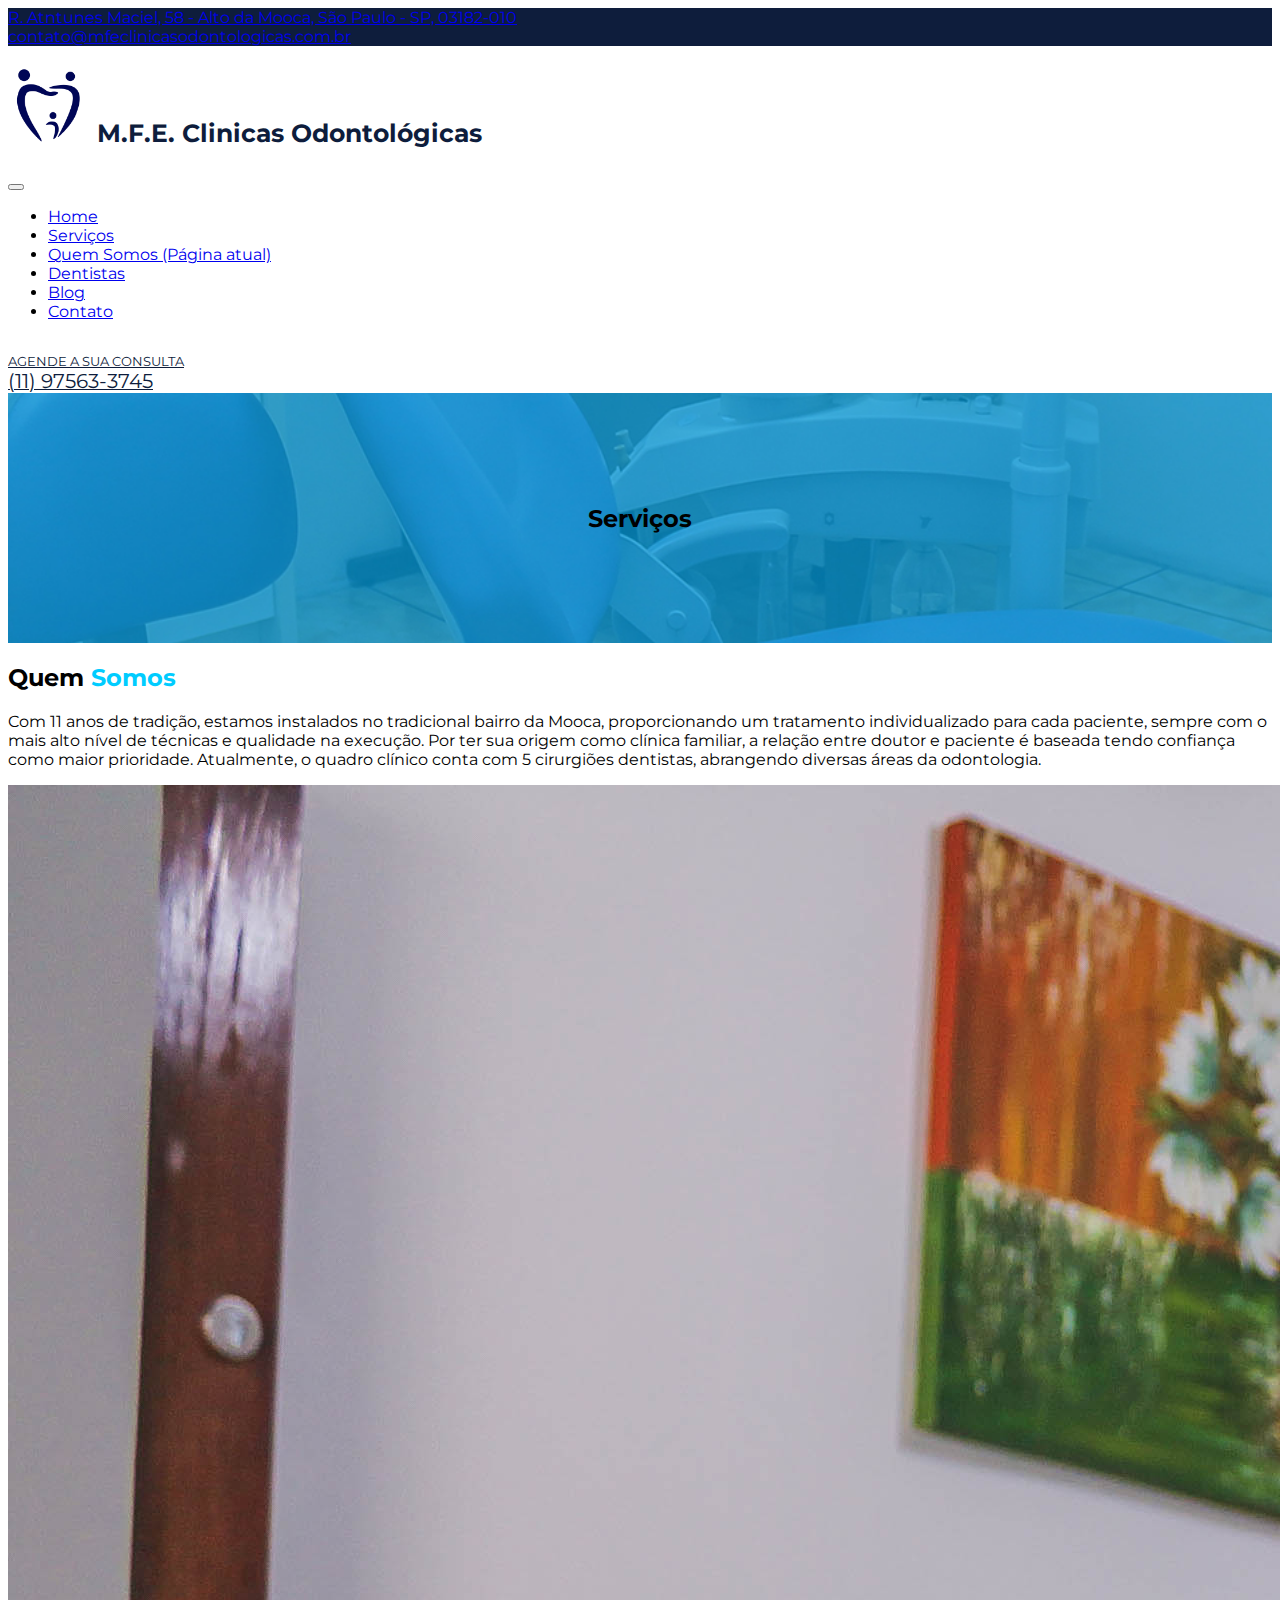
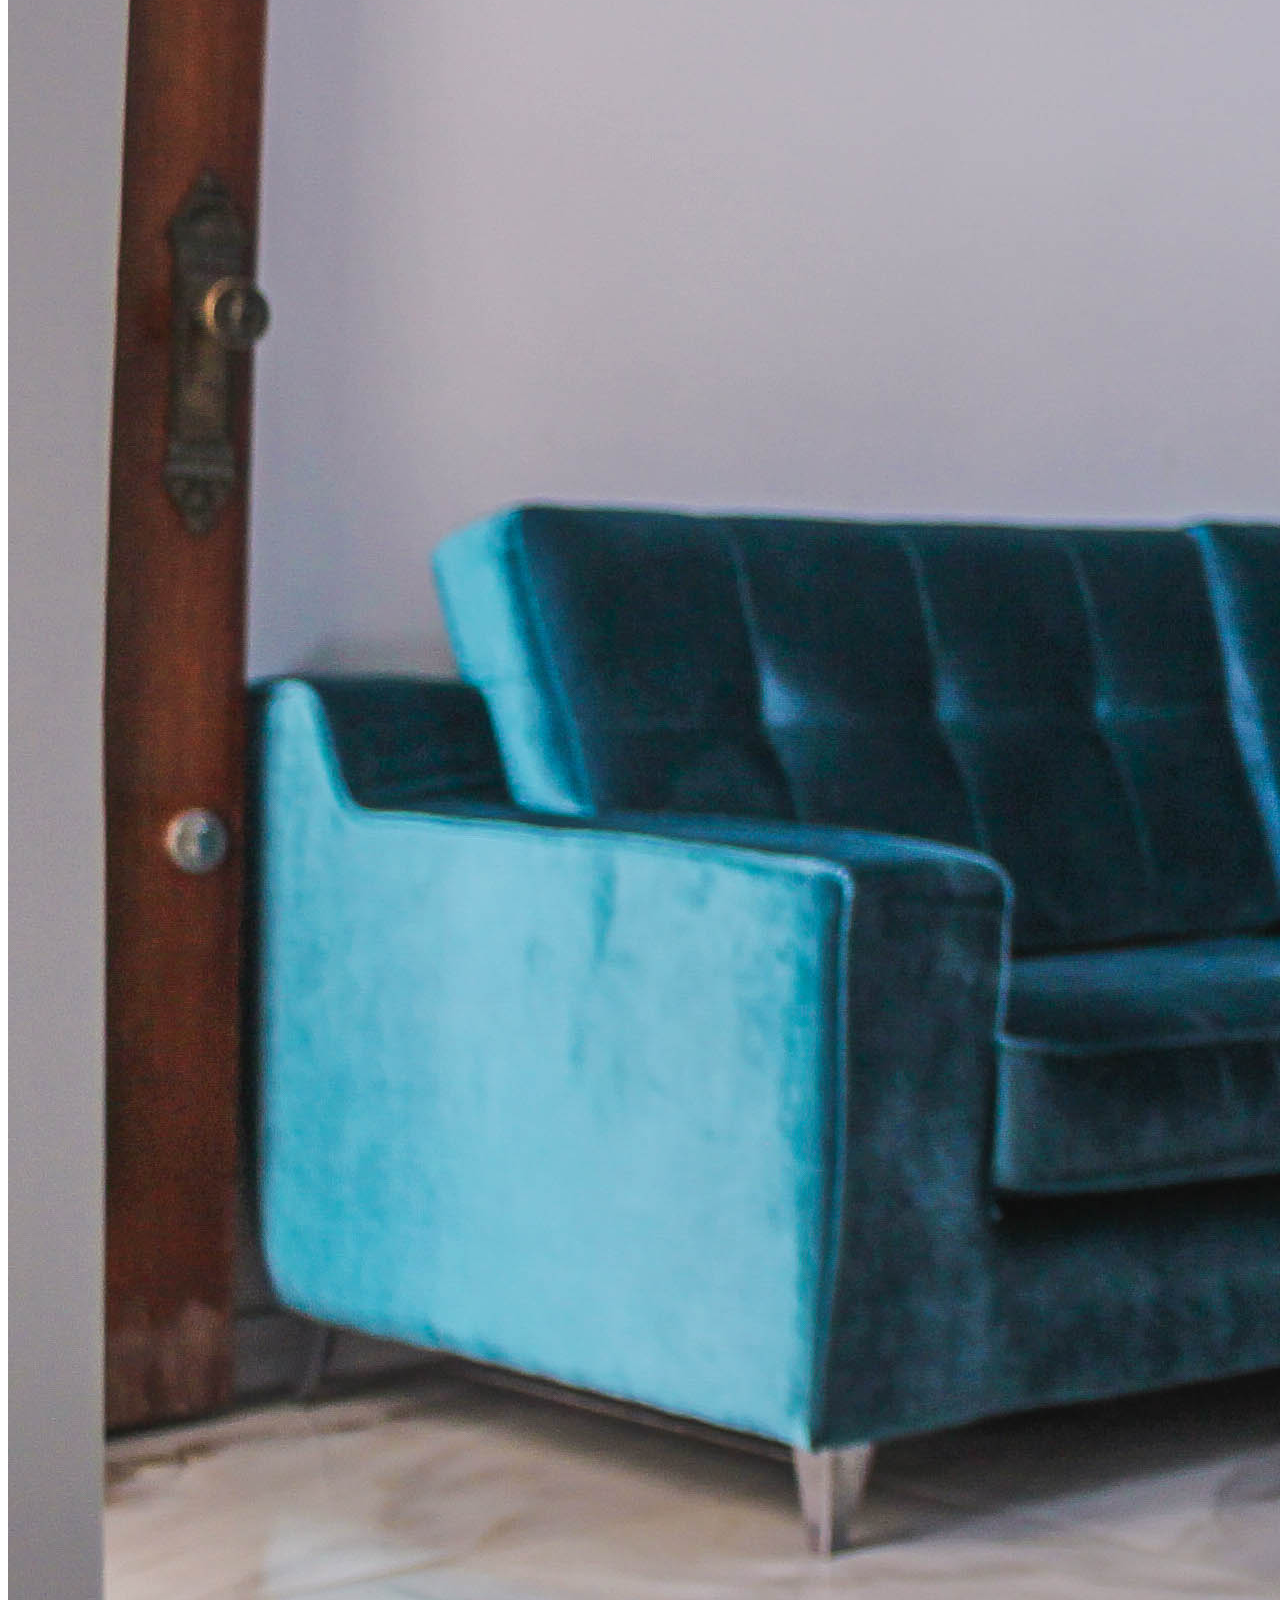
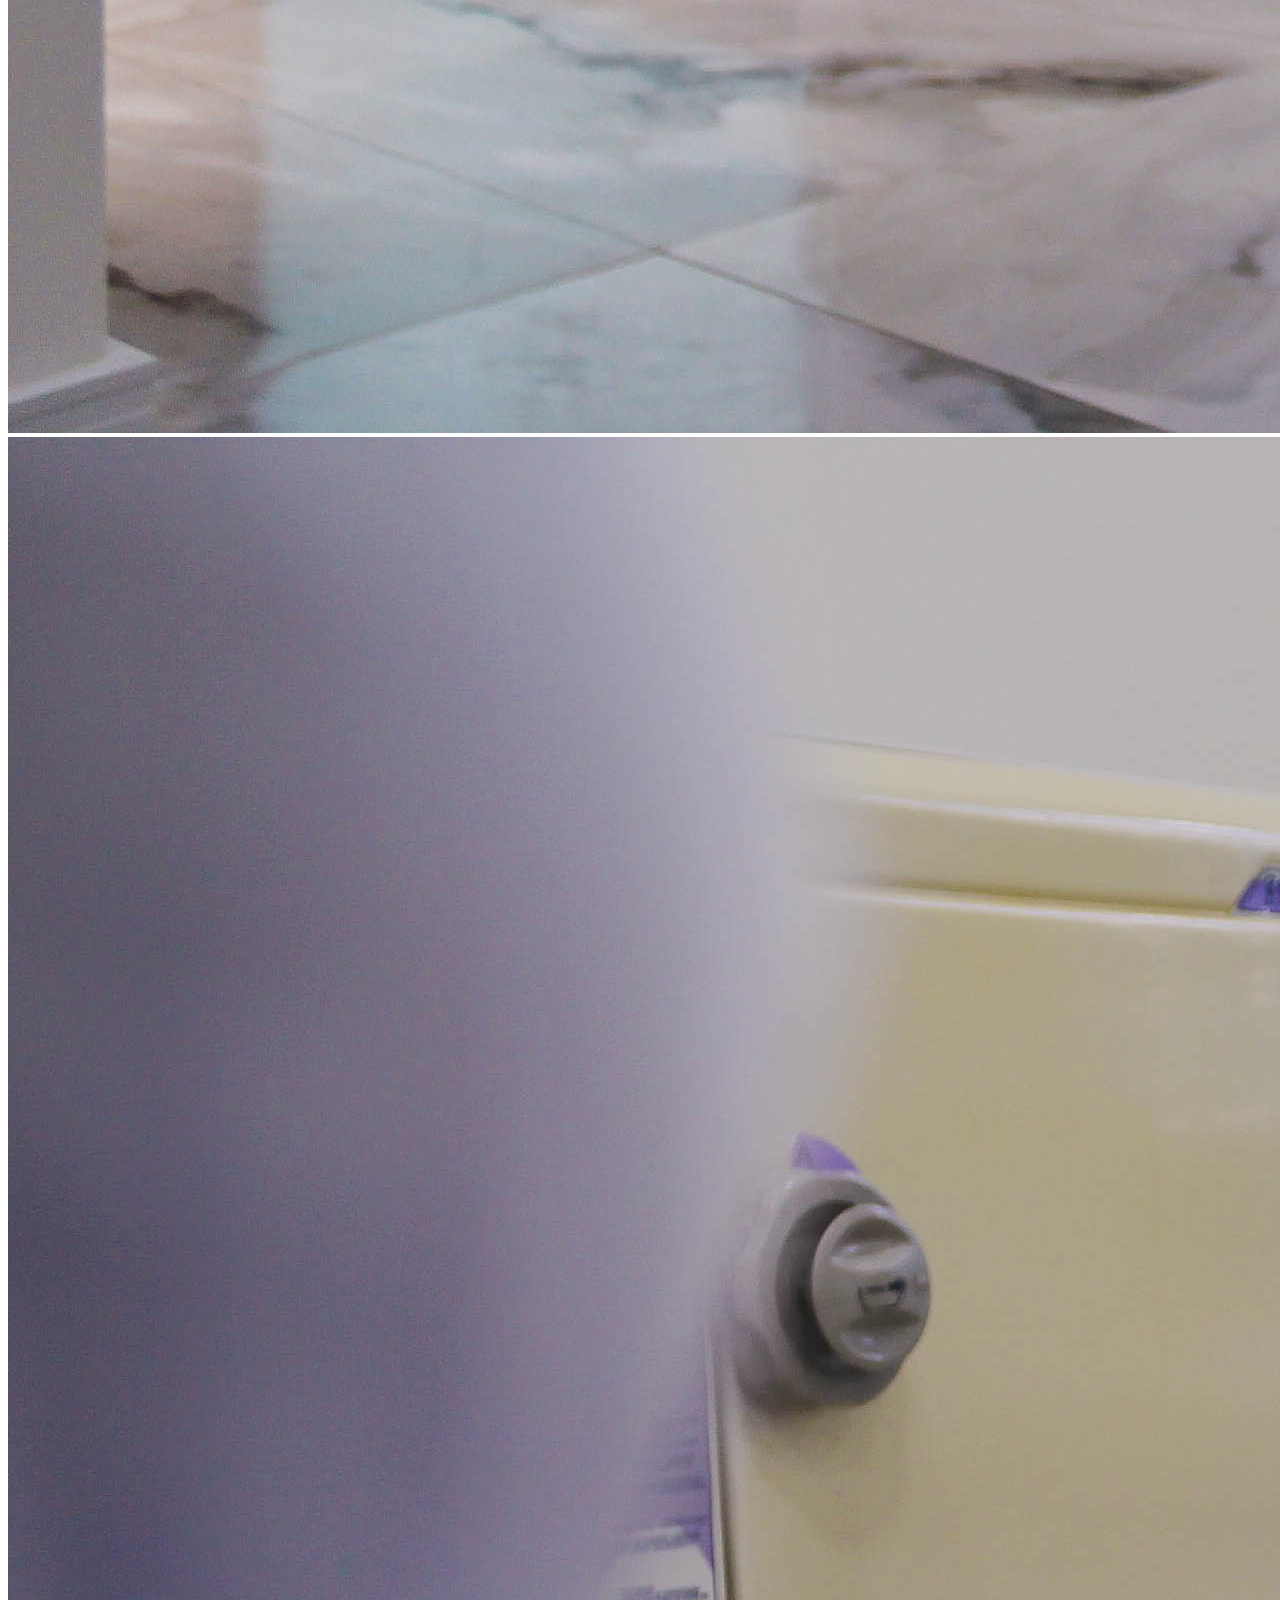
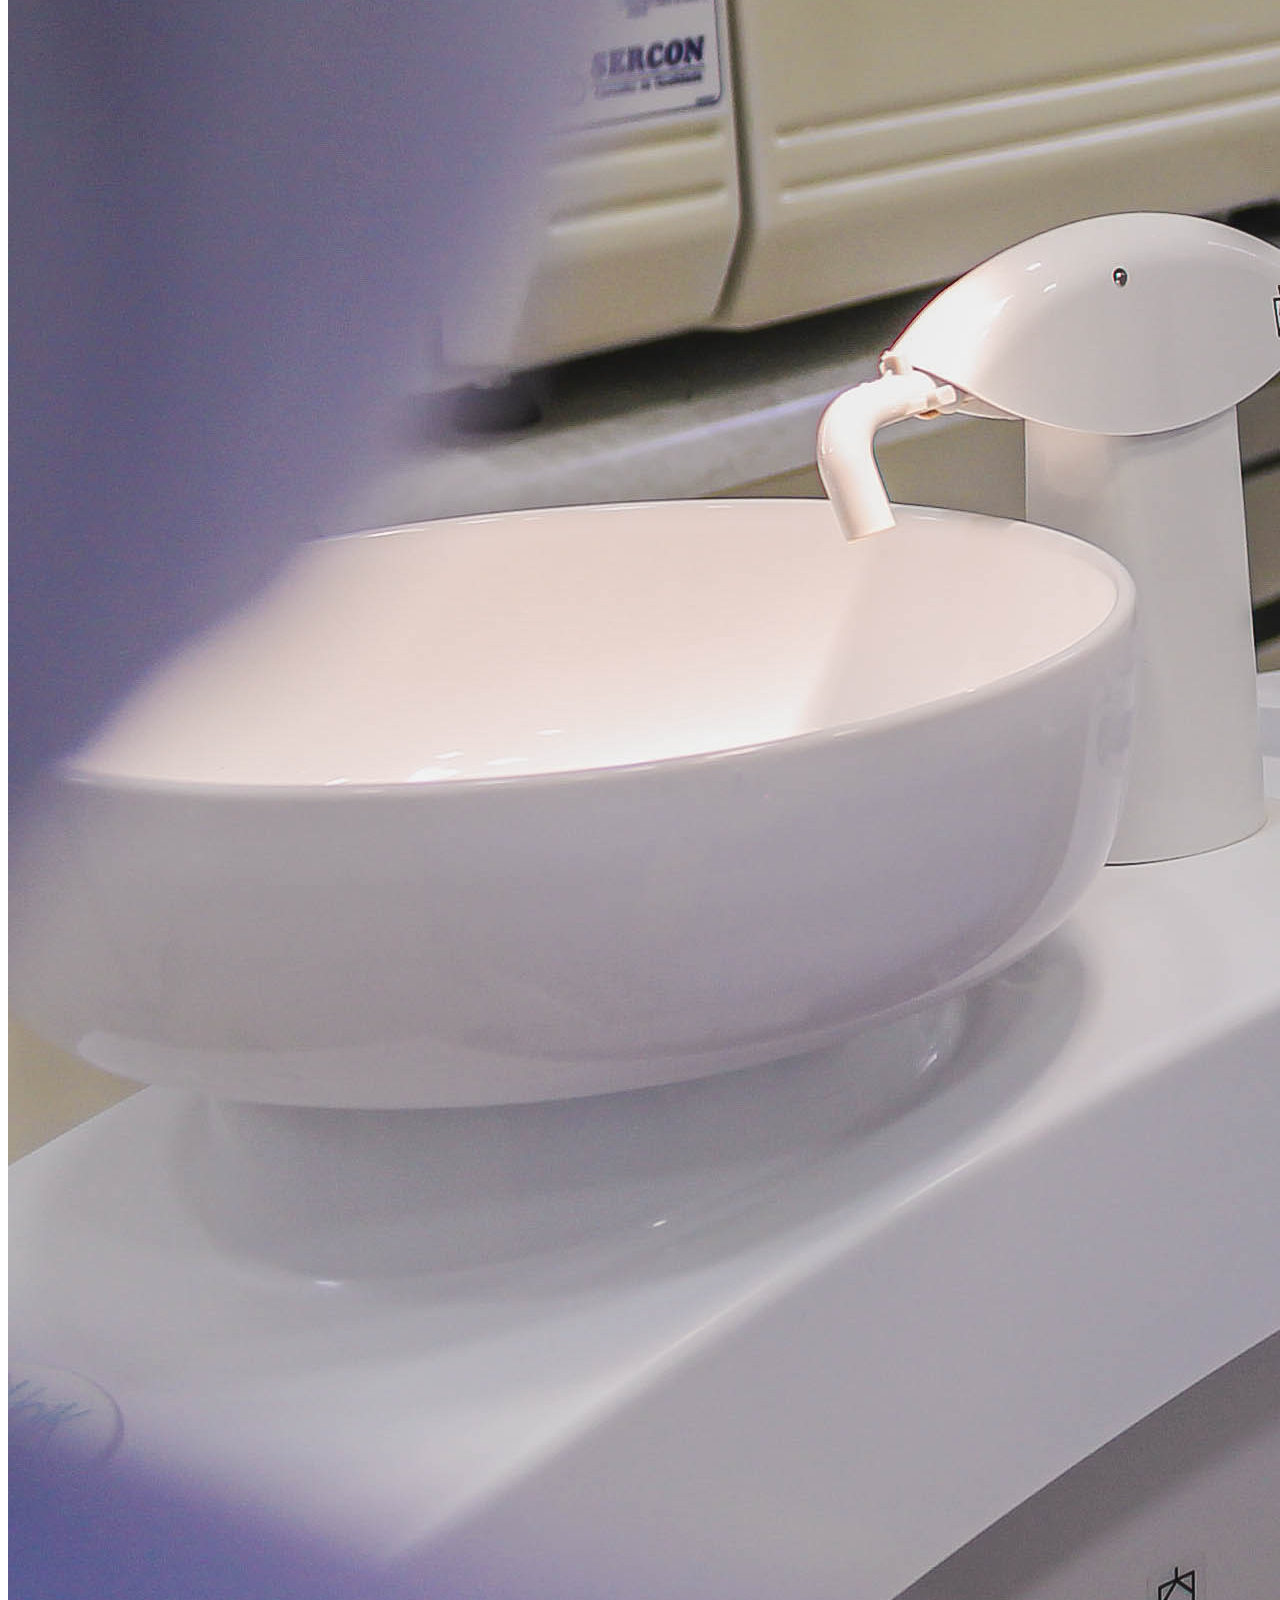
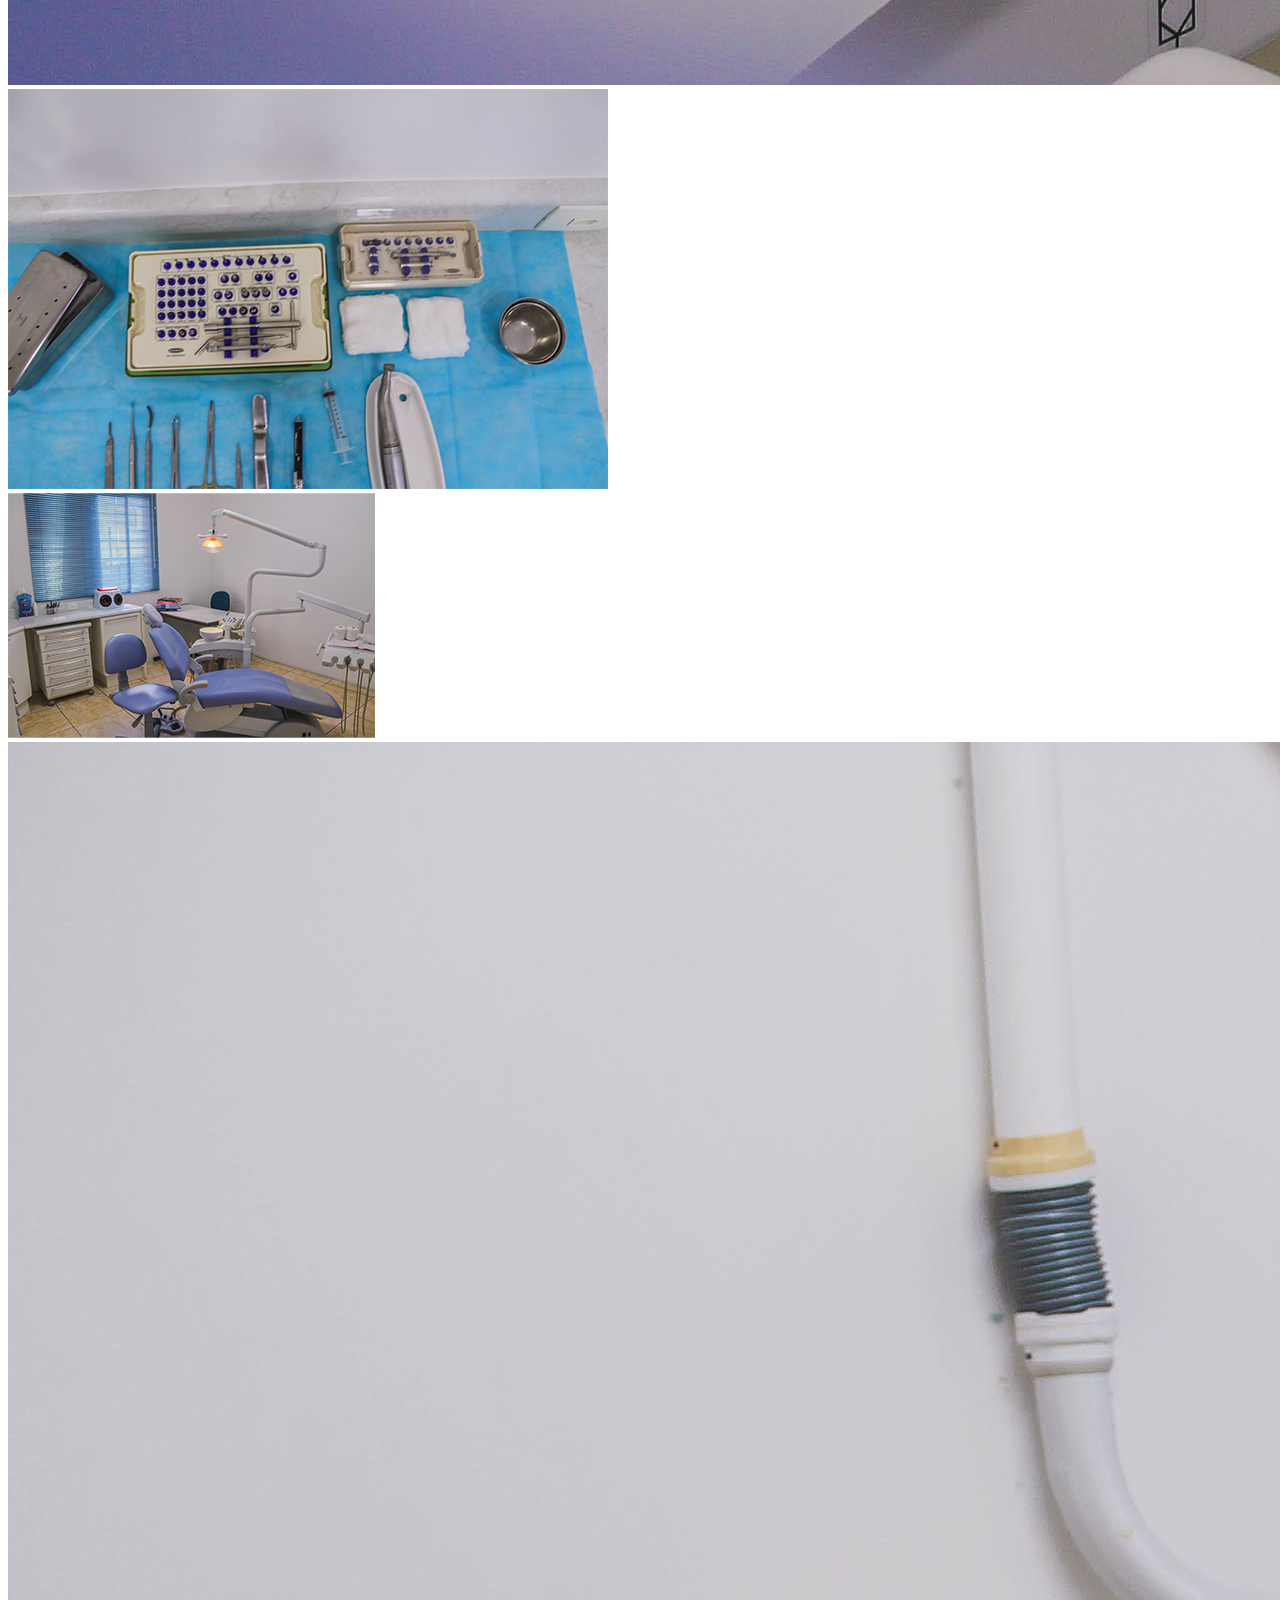
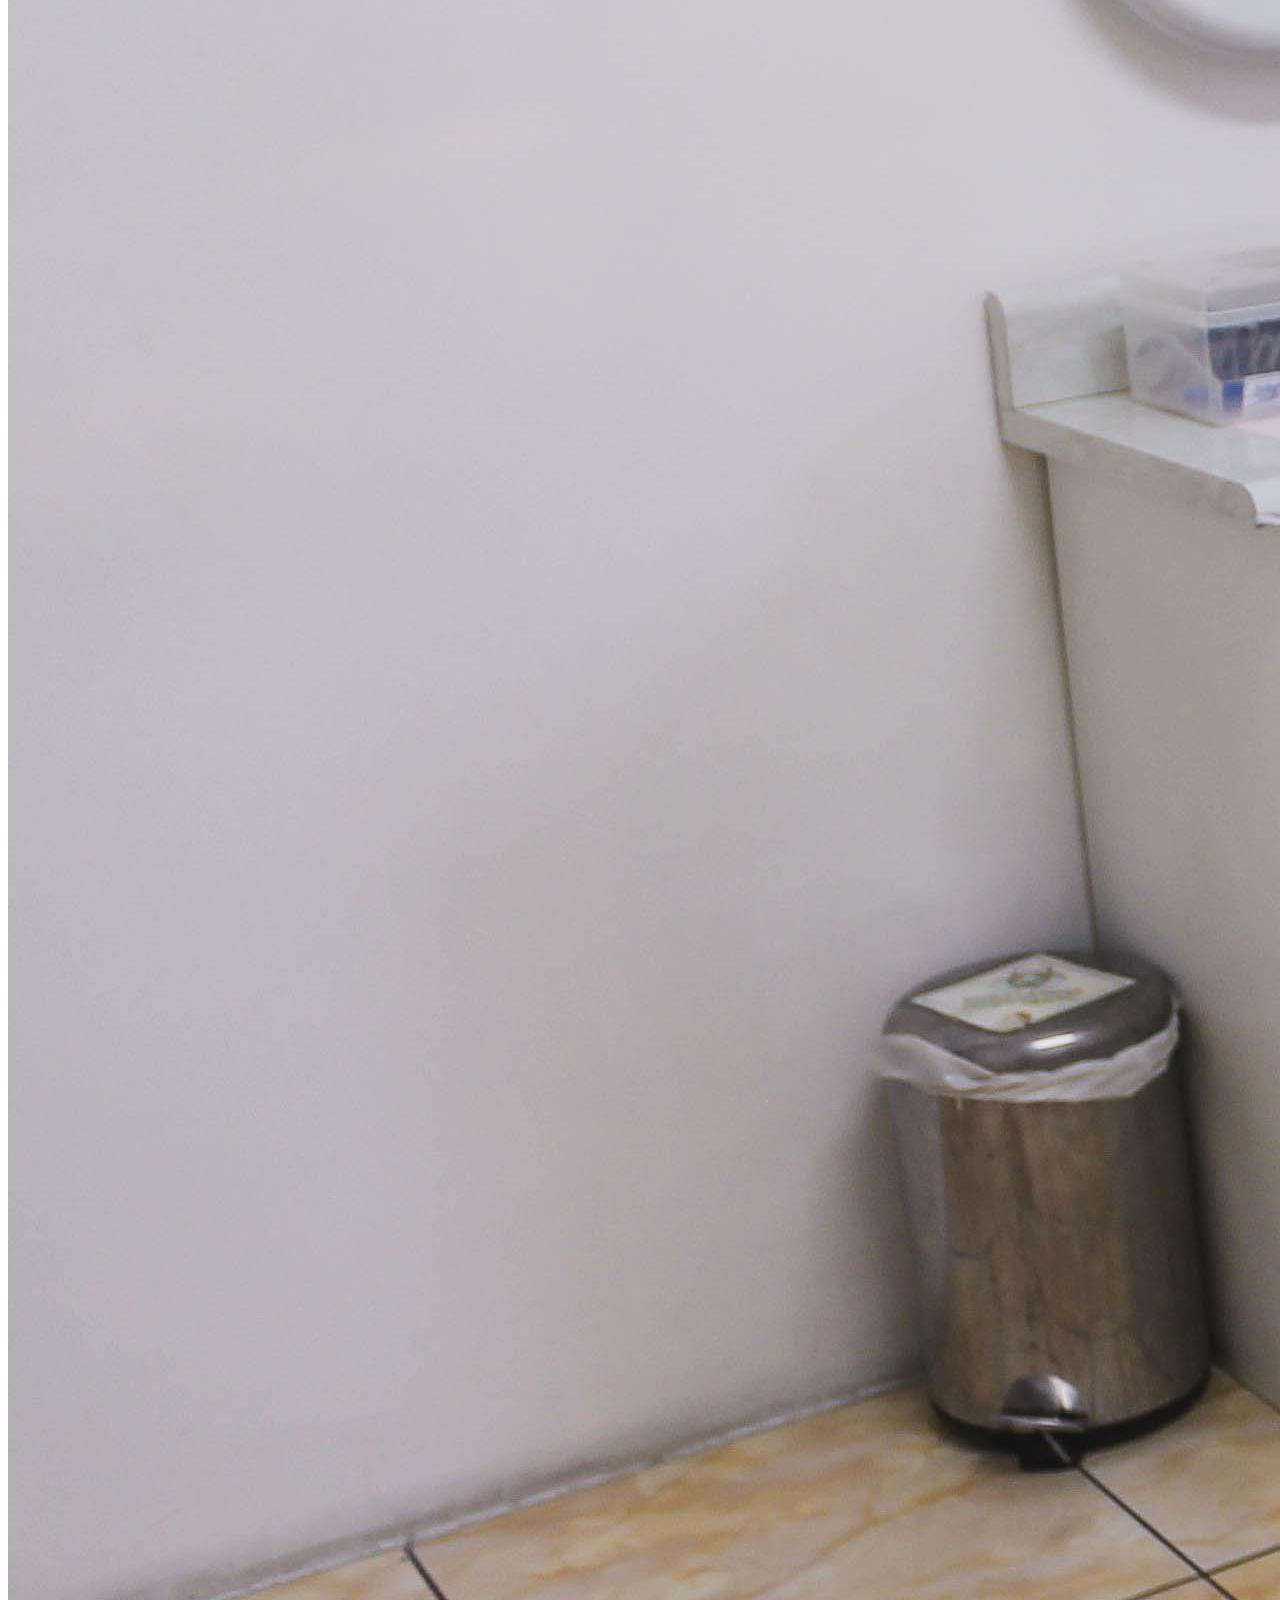
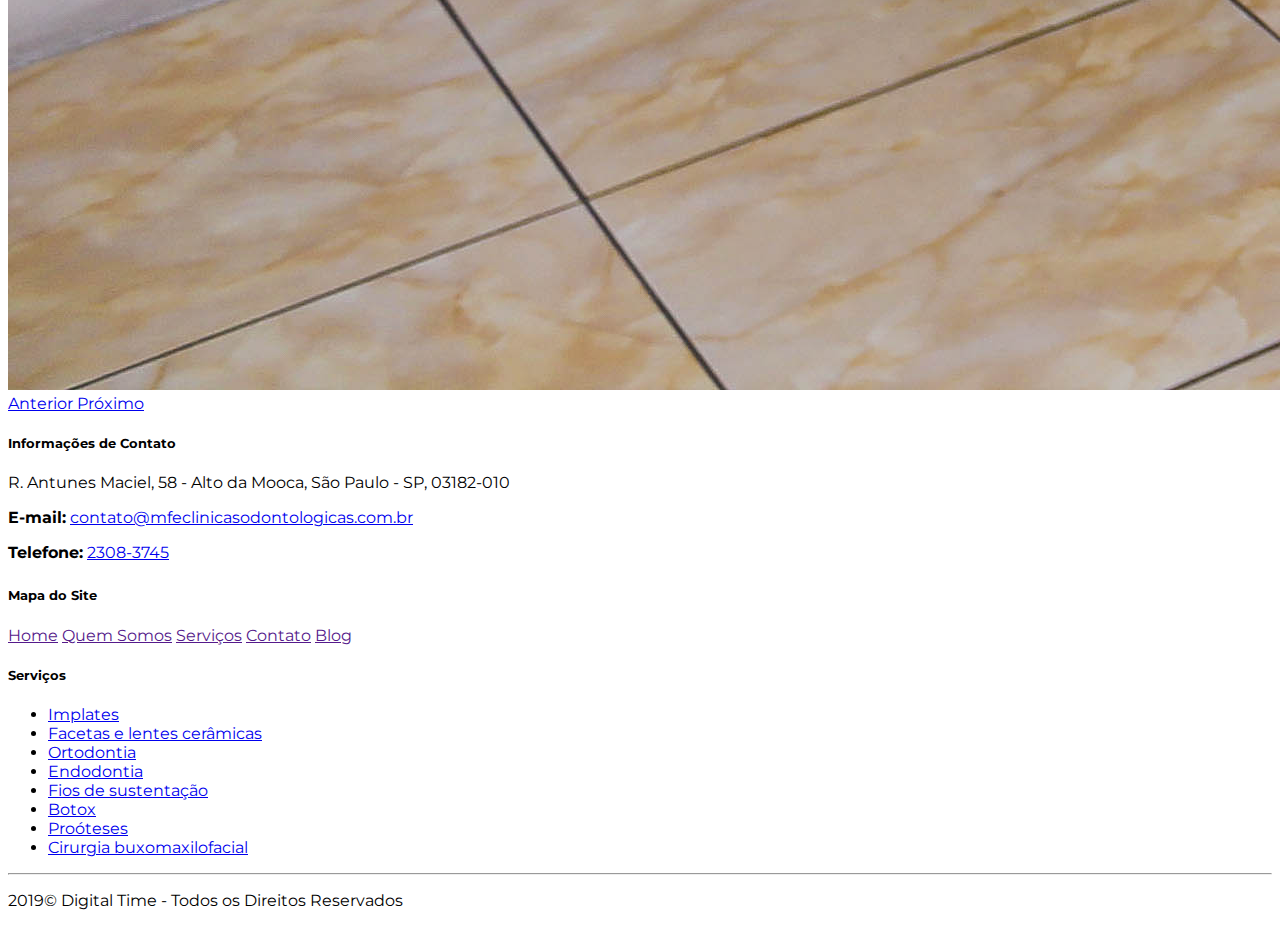
<file: quem-somos.html>
<!DOCTYPE html>
<html lang="pt-br">

<head>
    <!-- Meta tags Obrigatórias -->
    <meta charset="utf-8">
    <meta name="viewport" content="width=device-width, initial-scale=1, shrink-to-fit=no">
    <!-- Bootstrap CSS -->
    <link rel="stylesheet" href="https://use.fontawesome.com/releases/v5.8.2/css/all.css" integrity="sha384-oS3vJWv+0UjzBfQzYUhtDYW+Pj2yciDJxpsK1OYPAYjqT085Qq/1cq5FLXAZQ7Ay" crossorigin="anonymous">
    <link rel="stylesheet" href="https://stackpath.bootstrapcdn.com/bootstrap/4.1.3/css/bootstrap.min.css" integrity="sha384-MCw98/SFnGE8fJT3GXwEOngsV7Zt27NXFoaoApmYm81iuXoPkFOJwJ8ERdknLPMO" crossorigin="anonymous">
    <link rel="stylesheet" href="style.css">
    <link href="https://fonts.googleapis.com/css?family=Montserrat&display=swap" rel="stylesheet">
    <title>M.F.E. Clinicas Odontológicas - Dentista, Implates, Ortodontia</title>
</head>

<body>
   <header class="container-fluid px-0">
    <div class="row mx-auto bg-principal">
            <div class="col-md-4">
                <a class="nav-link text-white ml-3" href="#">
                    <i class="fas fa-map-marker-alt"></i>
                    R. Atntunes Maciel, 58 - Alto da Mooca, São Paulo - SP, 03182-010
                </a>
            </div>
            <div class="ml-auto">
                <a class="nav-link 
                 text-white" href="mailto:contato@mfeclinicasodontologicas.com.br">
                    <i class="far fa-envelope"></i>
                    contato@<wbr>mfeclinicasodontologicas.com.br
                </a>
            </div>
        
        <a class="nav-link text-white" href="#">
            <i class="fab fa-facebook-square"></i>  
        </a>

        <a class="nav-link text-white" href="#">
            <i class="fab fa-instagram"></i>  
        </a>

        <a class="nav-link text-white" href="#">
            <i class="fab fa-whatsapp"></i>
        </a>

    </div>
    
    <nav class="navbar navbar-expand-lg navbar-light bg-light">
        <h1 class="text-principal font-weight-bold align-middle d-flex"><a class="navbar-brand" href="#"><img
                    src="img/logo-mfe-clinica-odontologica.png" class=" logo d-inline-block align-top"
                    alt="logo M.F.E. Clinicas Odontológicas"></a> <span class="titulo-logo">M.F.E. Clinicas
                        Odontológicas</span> </h1>
        <button class="navbar-toggler" type="button" data-toggle="collapse" data-target="#navbarNav"
            aria-controls="navbarNav" aria-expanded="false" aria-label="Alterna navegação">
            <span class="navbar-toggler-icon"></span>
        </button>
        <div class="collapse navbar-collapse" id="navbarNav">
            <ul class="navbar-nav ml-auto">
                <li class="nav-item">
                    <a class="nav-link font-weight-bold border-right" href="#">Home </a>
                </li>
                <li class="nav-item">
                    <a class="nav-link font-weight-bold border-right" href="#">Serviços</a>
                </li>
                 <li class="nav-item  active">
                     <a class="nav-link font-weight-bold border-right" href="#">Quem Somos <span class="sr-only">(Página atual)</span></a>
                 </li>
                  <li class="nav-item">
                      <a class="nav-link font-weight-bold border-right" href="#">Dentistas</a>
                  </li>
                   <li class="nav-item">
                       <a class="nav-link font-weight-bold border-right" href="#">Blog</a>
                   </li>
                    <li class="nav-item">
                        <a class="nav-link font-weight-bold border-right" href="#">Contato</a>
                    </li>             
            </ul>
           <a href="#" title="Agende a sua consulta" class="text-principal text-decoration-none"> <div class="media border-bottom">
                <i class="fas fa-mobile-alt" style="font-size: 45px; padding-top: 19px;"></i>
                <div class="media-body ml-1">
                    <p class="agende">
                        Agende a sua consulta
                       <span class="font-weight-bold" style="font-size: 20px;">(11) 97563-3745</span>
                    </p>
                </div>
            </div></a>
        </div>
    </nav>
   </header>
 
   <section class="container-fluid servicos">
    <h2 class="font-weight-bold text-white text-center display-4">Serviços</h2>
   </section>

<main class="container my-3">
<div class="row py-3">
    <h2 class="font-weight-bold text-uppercase">Quem <span class="text-azulclaro">Somos</span></h2>
</div>
<div class="row ">
    <div class="col-12 col-lg-7">
            <p> Com 11 anos de tradição, estamos instalados no tradicional bairro da Mooca, proporcionando um tratamento
                individualizado
                para cada paciente, sempre com o mais alto nível de técnicas e qualidade na execução.
                Por ter sua origem como clínica familiar, a relação entre doutor e paciente é baseada tendo confiança como maior
                prioridade.
                Atualmente, o quadro clínico conta com 5 cirurgiões dentistas, abrangendo diversas áreas da odontologia.</p>
    </div>

    <div class="col-12 col-lg-5">
        <div id="carouselExampleControls" class="carousel slide" data-ride="carousel">
            <div class="carousel-inner">
                <div class="carousel-item active">
                    <img src="img/sala-da-clinica.jpg" class="d-block w-100" alt="Sala de entrada da clinica lugar tranquilo com sofa e tv para esperar o atendimento">
                </div>
                <div class="carousel-item">
                    <img src="img/consultorio2.jpg" class="d-block w-100" alt="Visão do consultorio so segundo consultorio com uma cadeira no meio da sala pronta com os equipamentos">
                </div>
                <div class="carousel-item">
                    <img src="img/materiais-de-consultorio.png" class="d-block w-100" alt="Materias do dentistas">
                </div>
                <div class="carousel-item">
                    <img src="img/consultorio-de-lado.png" class="d-block w-100" alt="Sala do consultorio com equipamentos para ser atendido">
                </div>
                <div class="carousel-item">
                    <img src="img/consultorio-cadeira.jpg" class="d-block w-100"
                        alt="Sala do consultorio principal com equipamentos para ser atendido">
                </div>
            </div>
            <a class="carousel-control-prev" href="#carouselExampleControls" role="button" data-slide="prev">
                <span class="carousel-control-prev-icon" aria-hidden="true"></span>
                <span class="sr-only">Anterior</span>
            </a>
            <a class="carousel-control-next" href="#carouselExampleControls" role="button" data-slide="next">
                <span class="carousel-control-next-icon" aria-hidden="true"></span>
                <span class="sr-only">Próximo</span>
            </a>
        </div>
    </div>
  
</main>
<section class="container">
    


</section>



<footer class="container-fluid bg-dark">
<div class="row mx-auto py-4">
<div class="col-md-4 col-12">
    <h5 class="text-white font-weight-bold"> Informações de Contato</h5>
    <p class="text-white"> <i class="fas fa-map-marker-alt"></i> R. Antunes Maciel, 58 -
    Alto da Mooca,
    São Paulo - SP, 03182-010</p>
    <p class="text-white">
        <strong>E-mail:</strong>
       <a href="mailto:contato@mfeclinicasodontologicas.com.br">contato@mfeclinicasodontologicas.com.br</a>
    </p>
        <p class="text-white">
            <strong>Telefone:</strong>
            <a href="tel:+11 2308-3745">2308-3745</a>
        </p>
    <div class="row mx-auto">
        <p style="font-size:25px"><i class=" mr-3 fab fa-instagram text-white"></i></p> 
        <p style="font-size:25px"><i class=" mr-3 fab fa-facebook-square text-white"></i></p>
        <p style="font-size:25px"><i class=" mr-3 fab fa-whatsapp text-white"></i></p>
    </div>
</div>
<div class="col-md-4 col-12">
    <h5 class="text-white font-weight-bold">Mapa do Site</h5>
    <a href="">Home</a>
    <a href="">Quem Somos</a>
    <a href="">Serviços</a>
    <a href="">Contato</a>
    <a href="">Blog</a>
</div>
<div class="col-md-4 col-12">
    <h5 class="text-white font-weight-bold">Serviços</h5>
    <ul class="list-group bg-transparent border-0 text-white">    
    <li class="list-group-item text-white bg-transparent border-0"><a class="col-12 text-left" href="#"> Implates </a> </li>
    <li class="list-group-item text-white bg-transparent border-0"><a class="col-12 text-left" href="#"> Facetas e lentes cerâmicas </a> </li>
    <li class="list-group-item text-white bg-transparent border-0"><a class="col-12 text-left" href="#"> Ortodontia</a></li>
    <li class="list-group-item text-white bg-transparent border-0"><a class="col-12 text-left" href="#"> Endodontia </a> </li>
    <li class="list-group-item text-white bg-transparent border-0"><a class="col-12 text-left" href="#"> Fios de sustentação </a> </li>
    <li class="list-group-item text-white bg-transparent border-0"><a class="col-12 text-left" href="#"> Botox </a> </li>
    <li class="list-group-item text-white bg-transparent border-0"><a class="col-12 text-left" href="#"> Proóteses </a> </li>
    <li class="list-group-item text-white bg-transparent border-0"><a class="col-12 text-left" href="#"> Cirurgia buxomaxilofacial </a> </li>
    </ul>

</div>
</div>
<hr class="text-white">
<p class="text-white text-center">2019© Digital Time - Todos os Direitos Reservados</p>
</footer>


    <!-- JavaScript (Opcional) -->
    <!-- jQuery primeiro, depois Popper.js, depois Bootstrap JS -->
    <script src="https://code.jquery.com/jquery-3.3.1.slim.min.js" integrity="sha384-q8i/X+965DzO0rT7abK41JStQIAqVgRVzpbzo5smXKp4YfRvH+8abtTE1Pi6jizo" crossorigin="anonymous"></script>
    <script src="https://cdnjs.cloudflare.com/ajax/libs/popper.js/1.14.3/umd/popper.min.js"integrity="sha384-ZMP7rVo3mIykV+2+9J3UJ46jBk0WLaUAdn689aCwoqbBJiSnjAK/l8WvCWPIPm49" crossorigin="anonymous"></script>
    <script src="https://stackpath.bootstrapcdn.com/bootstrap/4.1.3/js/bootstrap.min.js" integrity="sha384-ChfqqxuZUCnJSK3+MXmPNIyE6ZbWh2IMqE241rYiqJxyMiZ6OW/JmZQ5stwEULTy" crossorigin="anonymous"></script>

</body>

</html>
</file>
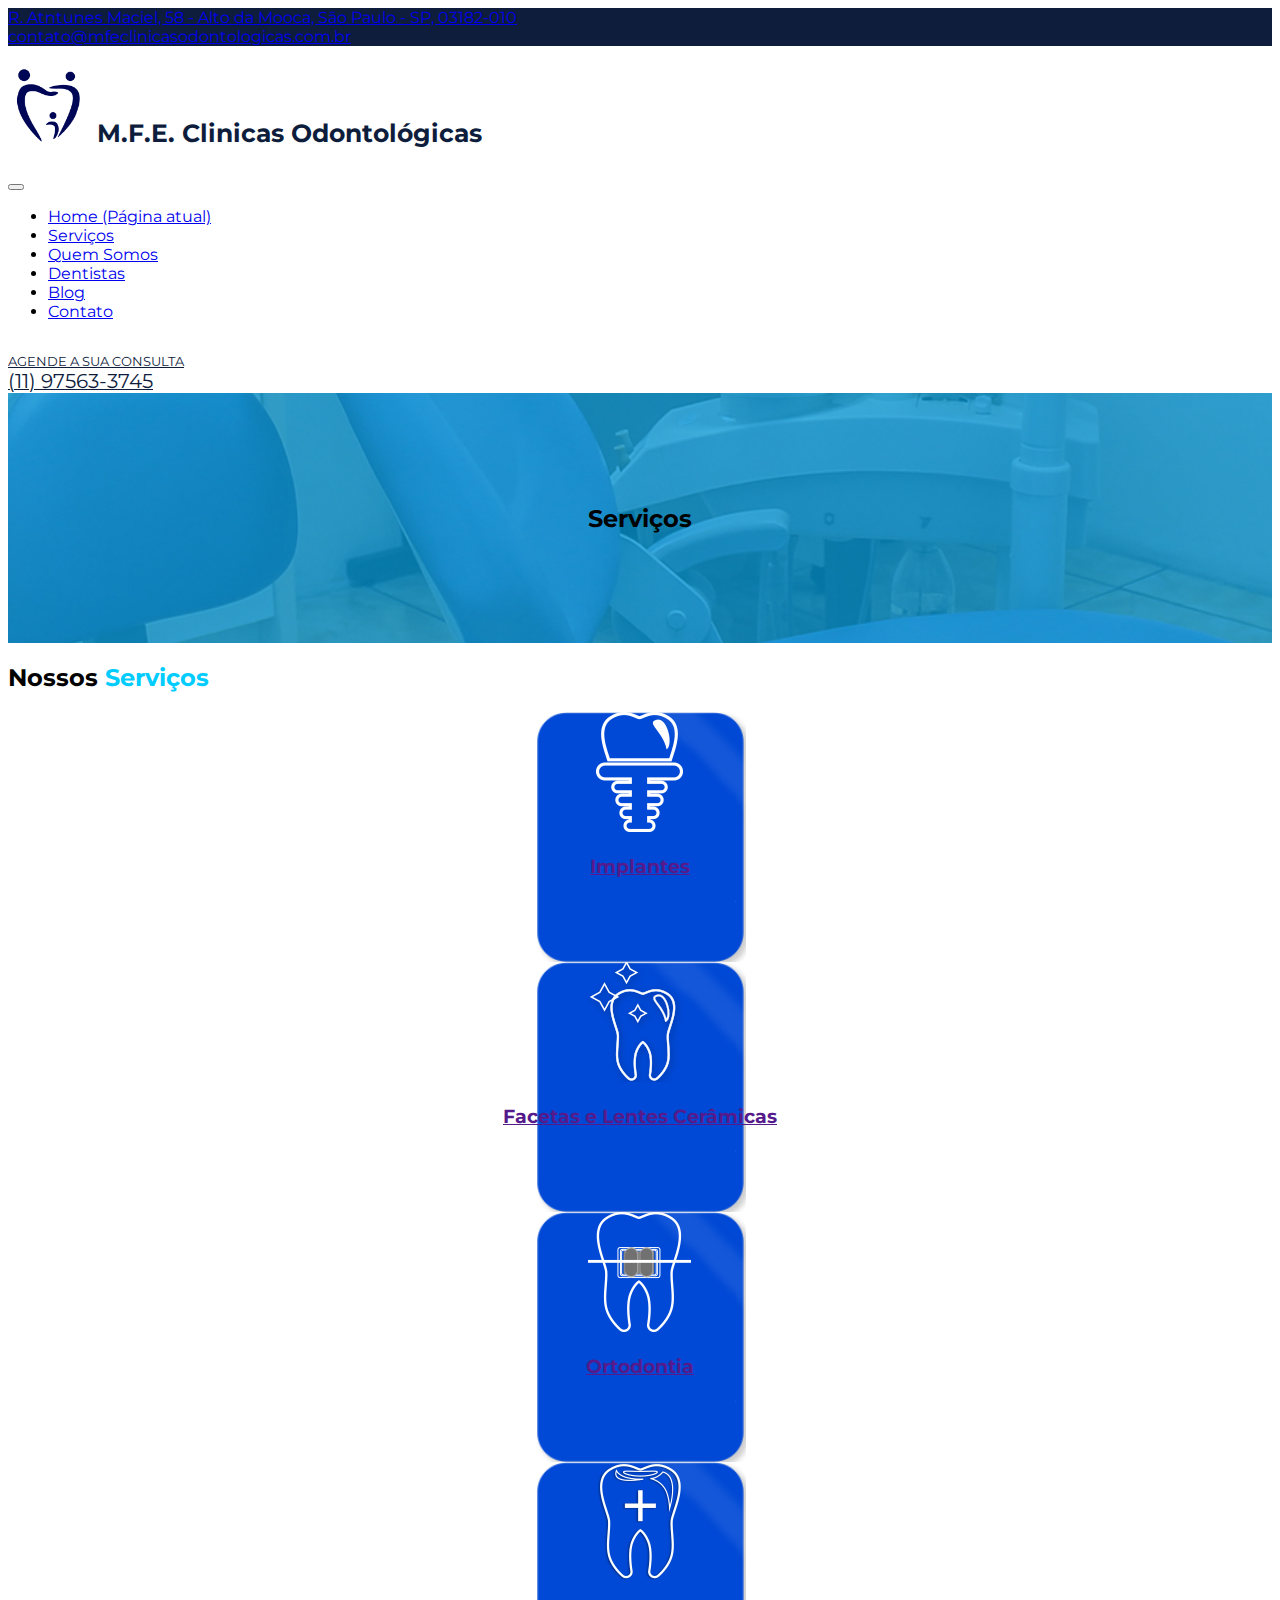
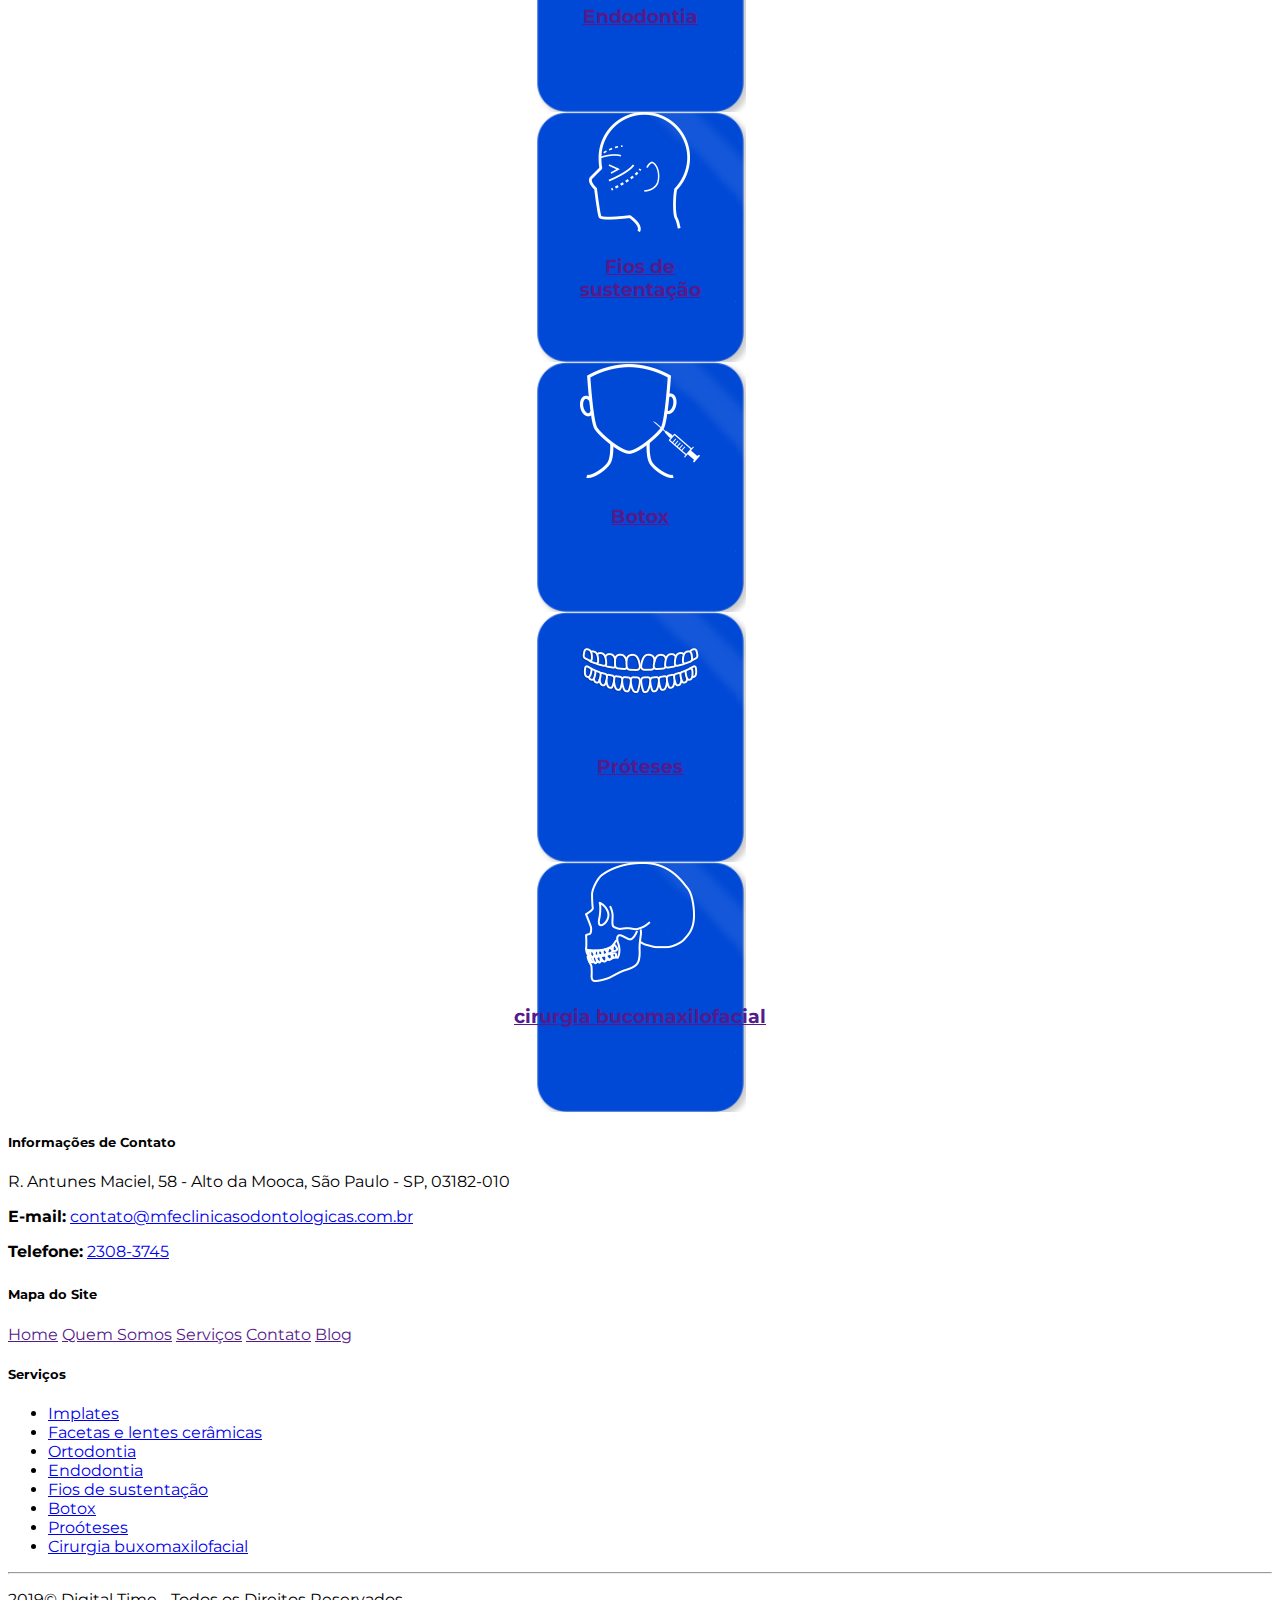
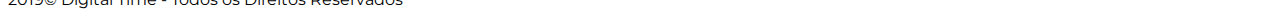
<file: servicos.html>
<!DOCTYPE html>
<html lang="pt-br">

<head>
    <!-- Meta tags Obrigatórias -->
    <meta charset="utf-8">
    <meta name="viewport" content="width=device-width, initial-scale=1, shrink-to-fit=no">
    <!-- Bootstrap CSS -->
    <link rel="stylesheet" href="https://use.fontawesome.com/releases/v5.8.2/css/all.css" integrity="sha384-oS3vJWv+0UjzBfQzYUhtDYW+Pj2yciDJxpsK1OYPAYjqT085Qq/1cq5FLXAZQ7Ay" crossorigin="anonymous">
    <link rel="stylesheet" href="https://stackpath.bootstrapcdn.com/bootstrap/4.1.3/css/bootstrap.min.css" integrity="sha384-MCw98/SFnGE8fJT3GXwEOngsV7Zt27NXFoaoApmYm81iuXoPkFOJwJ8ERdknLPMO" crossorigin="anonymous">
    <link rel="stylesheet" href="style.css">
    <link href="https://fonts.googleapis.com/css?family=Montserrat&display=swap" rel="stylesheet">
    <title>M.F.E. Clinicas Odontológicas - Dentista, Implates, Ortodontia</title>
</head>

<body>
   <header class="container-fluid px-0">
    <div class="row mx-auto bg-principal">
            <div class="col-md-4">
                <a class="nav-link text-white ml-3" href="#">
                    <i class="fas fa-map-marker-alt"></i>
                    R. Atntunes Maciel, 58 - Alto da Mooca, São Paulo - SP, 03182-010
                </a>
            </div>
            <div class="ml-auto">
                <a class="nav-link 
                 text-white" href="mailto:contato@mfeclinicasodontologicas.com.br">
                    <i class="far fa-envelope"></i>
                    contato@<wbr>mfeclinicasodontologicas.com.br
                </a>
            </div>
        
        <a class="nav-link text-white" href="#">
            <i class="fab fa-facebook-square"></i>  
        </a>

        <a class="nav-link text-white" href="#">
            <i class="fab fa-instagram"></i>  
        </a>

        <a class="nav-link text-white" href="#">
            <i class="fab fa-whatsapp"></i>
        </a>

    </div>
    
    <nav class="navbar navbar-expand-lg navbar-light bg-light">
        <h1 class="text-principal font-weight-bold align-middle d-flex"><a class="navbar-brand" href="#"><img
                    src="img/logo-mfe-clinica-odontologica.png" class=" logo d-inline-block align-top"
                    alt="logo M.F.E. Clinicas Odontológicas"></a> <span class="titulo-logo">M.F.E. Clinicas
                        Odontológicas</span> </h1>
        <button class="navbar-toggler" type="button" data-toggle="collapse" data-target="#navbarNav"
            aria-controls="navbarNav" aria-expanded="false" aria-label="Alterna navegação">
            <span class="navbar-toggler-icon"></span>
        </button>
        <div class="collapse navbar-collapse" id="navbarNav">
            <ul class="navbar-nav ml-auto">
                <li class="nav-item active">
                    <a class="nav-link font-weight-bold border-right" href="#">Home <span class="sr-only">(Página atual)</span></a>
                </li>
                <li class="nav-item">
                    <a class="nav-link font-weight-bold border-right" href="#">Serviços</a>
                </li>
                 <li class="nav-item">
                     <a class="nav-link font-weight-bold border-right" href="#">Quem Somos</a>
                 </li>
                  <li class="nav-item">
                      <a class="nav-link font-weight-bold border-right" href="#">Dentistas</a>
                  </li>
                   <li class="nav-item">
                       <a class="nav-link font-weight-bold border-right" href="#">Blog</a>
                   </li>
                    <li class="nav-item">
                        <a class="nav-link font-weight-bold border-right" href="#">Contato</a>
                    </li>             
            </ul>
           <a href="#" title="Agende a sua consulta" class="text-principal text-decoration-none"> <div class="media border-bottom">
                <i class="fas fa-mobile-alt" style="font-size: 45px; padding-top: 19px;"></i>
                <div class="media-body ml-1">
                    <p class="agende">
                        Agende a sua consulta
                       <span class="font-weight-bold" style="font-size: 20px;">(11) 97563-3745</span>
                    </p>
                </div>
            </div></a>
        </div>
    </nav>
   </header>
 
   <section class="container-fluid servicos">
    <h2 class="font-weight-bold text-white text-center display-4">Serviços</h2>
   </section>

<section class="container my-3">
<div class="row py-3">
    <h2 class="font-weight-bold text-uppercase">Nossos <span class="text-azulclaro">Serviços</span></h2>
</div>
<div class="row mx-auto">
        <div class="fundo-azul-gradiente col-6 col-md-3">
            <a href="">
            <img src="img/implantes.png" class="img-fluid py-lg-4 py-md-4 py-2 border-bottom" alt="Implates">
            <h3 class="text-white font-weight-bold h5">Implantes</h3>
            </a>
        </div>
        <div class="fundo-azul-gradiente col-6 col-md-3">
             <a href="">
            <img src="img/facetas-elentes-ceramicas.png" class="img-fluid py-lg-4 py-md-4 py-2 border-bottom" alt="facetas e lentes cerâmicas">
            <h3 class="text-white font-weight-bold h5">Facetas e Lentes
            Cerâmicas</h3>
            </a>
        </div>
        <div class="fundo-azul-gradiente col-6 col-md-3">
            <a href="">
            <img src="img/ortodontia.png"  class="img-fluid py-lg-4 py-md-4 py-2 border-bottom" alt="ortodontia">
            <h3 class="text-white font-weight-bold h5">Ortodontia</h3></a>
        </div>
        <div class="fundo-azul-gradiente col-6 col-md-3"> <a href="">
            <img src="img/endodontia.png"  class="img-fluid py-lg-4 py-md-4 py-2 border-bottom" alt="endodontia">
            <h3 class="text-white font-weight-bold h5">Endodontia</h3></a>
        </div>
<div class="w-100 d-none d-md-block"></div>
        <div  class="fundo-azul-gradiente col-6 col-md-3 mt-2"> <a href="">
            <img src="img/fios-de-sustentacao.png"  class="img-fluid py-lg-4 py-md-4 py-2 border-bottom" alt="fios de sustentacao">
            <h3 class="text-white font-weight-bold h5">Fios de <br>
            sustentação</h3> </a>
        </div>
        <div class="fundo-azul-gradiente col-6 col-md-3 mt-2"> <a href="">
            <img src="img/botox.png"  class="img-fluid py-lg-4 py-md-4 py-2 border-bottom" alt="botox">
            <h3 class="text-white font-weight-bold h5">Botox</h3> </a>
        </div>
        <div class="fundo-azul-gradiente col-6 col-md-3 mt-2"> <a href="">
            <img src="img/proteses.png"  class="img-fluid py-lg-4 py-md-4 py-2 border-bottom" alt="próteses">    
            <h3 class="text-white font-weight-bold h5">Próteses</h3> </a>
        </div>
        <div class="fundo-azul-gradiente col-6 col-md-3 mt-2"> <a href="">
            <img src="img/cirurgia-bucomaxilofacial.png"  class="img-fluid py-lg-4 py-md-4 py-2 border-bottom" alt="cirurgia bucomaxilofacial">   
            <h3 class="text-white font-weight-bold h5">cirurgia
            bucomaxilo<wbr>facial</h3> </a>
        </div>
</div>
</section>



<footer class="container-fluid bg-dark">
<div class="row mx-auto py-4">
<div class="col-md-4 col-12">
    <h5 class="text-white font-weight-bold"> Informações de Contato</h5>
    <p class="text-white"> <i class="fas fa-map-marker-alt"></i> R. Antunes Maciel, 58 -
    Alto da Mooca,
    São Paulo - SP, 03182-010</p>
    <p class="text-white">
        <strong>E-mail:</strong>
       <a href="mailto:contato@mfeclinicasodontologicas.com.br">contato@mfeclinicasodontologicas.com.br</a>
    </p>
        <p class="text-white">
            <strong>Telefone:</strong>
            <a href="tel:+11 2308-3745">2308-3745</a>
        </p>
    <div class="row mx-auto">
        <p style="font-size:25px"><i class=" mr-3 fab fa-instagram text-white"></i></p> 
        <p style="font-size:25px"><i class=" mr-3 fab fa-facebook-square text-white"></i></p>
        <p style="font-size:25px"><i class=" mr-3 fab fa-whatsapp text-white"></i></p>
    </div>
</div>
<div class="col-md-4 col-12">
    <h5 class="text-white font-weight-bold">Mapa do Site</h5>
    <a href="">Home</a>
    <a href="">Quem Somos</a>
    <a href="">Serviços</a>
    <a href="">Contato</a>
    <a href="">Blog</a>
</div>
<div class="col-md-4 col-12">
    <h5 class="text-white font-weight-bold">Serviços</h5>
    <ul class="list-group bg-transparent border-0 text-white">    
    <li class="list-group-item text-white bg-transparent border-0"><a class="col-12 text-left" href="#"> Implates </a> </li>
    <li class="list-group-item text-white bg-transparent border-0"><a class="col-12 text-left" href="#"> Facetas e lentes cerâmicas </a> </li>
    <li class="list-group-item text-white bg-transparent border-0"><a class="col-12 text-left" href="#"> Ortodontia</a></li>
    <li class="list-group-item text-white bg-transparent border-0"><a class="col-12 text-left" href="#"> Endodontia </a> </li>
    <li class="list-group-item text-white bg-transparent border-0"><a class="col-12 text-left" href="#"> Fios de sustentação </a> </li>
    <li class="list-group-item text-white bg-transparent border-0"><a class="col-12 text-left" href="#"> Botox </a> </li>
    <li class="list-group-item text-white bg-transparent border-0"><a class="col-12 text-left" href="#"> Proóteses </a> </li>
    <li class="list-group-item text-white bg-transparent border-0"><a class="col-12 text-left" href="#"> Cirurgia buxomaxilofacial </a> </li>
    </ul>

</div>
</div>
<hr class="text-white">
<p class="text-white text-center">2019© Digital Time - Todos os Direitos Reservados</p>
</footer>


    <!-- JavaScript (Opcional) -->
    <!-- jQuery primeiro, depois Popper.js, depois Bootstrap JS -->
    <script src="https://code.jquery.com/jquery-3.3.1.slim.min.js" integrity="sha384-q8i/X+965DzO0rT7abK41JStQIAqVgRVzpbzo5smXKp4YfRvH+8abtTE1Pi6jizo" crossorigin="anonymous"></script>
    <script src="https://cdnjs.cloudflare.com/ajax/libs/popper.js/1.14.3/umd/popper.min.js"integrity="sha384-ZMP7rVo3mIykV+2+9J3UJ46jBk0WLaUAdn689aCwoqbBJiSnjAK/l8WvCWPIPm49" crossorigin="anonymous"></script>
    <script src="https://stackpath.bootstrapcdn.com/bootstrap/4.1.3/js/bootstrap.min.js" integrity="sha384-ChfqqxuZUCnJSK3+MXmPNIyE6ZbWh2IMqE241rYiqJxyMiZ6OW/JmZQ5stwEULTy" crossorigin="anonymous"></script>

</body>

</html>
</file>
<file: themes/clinica/html/style.css>
/*
Theme Name: MFE Consultorio Odontológico
Theme URI: http://mfeclinicasodontologicas.com.br/
Author: the Walace Felix
Author URI: http://walacefelix.com/
Description: Tema desenvolvido para Clinica de odontológia MFE CLinicas Odontológicas
Version:1.0
*/

body, h1, h2, h3, h4, h5, p {
    font-family: 'Montserrat', sans-serif;
}

.bg-transparent{background: transparent !important;}
.bg-principal{
    background-color: #0e1d3c;
}
.titulo-logo {
    font-size: 25px;
    align-self: center;
}

.text-principal{
    color: #0e1d3c;
}
.text-azulclaro{
    color: #00ccff;
}
.bg-azulclaro{
    background-color: #00ccff;

}
.logo{
    width: 80px;
    height: auto;
}
.agende{
        font-size: 13px;
    white-space: pre-line;
    margin-bottom: 0;
    text-transform: uppercase;
}

.banner{
    background-image: url(img/banner.png);
    background-repeat: no-repeat;
    width: 100%;
    height:800px;
    background-size: cover;
    background-position: 0;
}


.btn-outline-azulclaro{
    color: #00ccff;
    background-color: transparent;
    background-image: none;
    border-color: #00ccff;
}

.btn-outline-azulclaro:hover {
    color: #fff;
    background-color: #00ccff;
    border-color: #00ccff;
}
.rounded {
    border-radius: .50rem!important;
}

.separador{
    background-image: url(img/barra-separacao.png);
    width: 100%;
    height: 20px;
    background-size: contain;
    background-attachment: fixed;
}


.fundo-azul-gradiente{
    background-image: url(img/fundo-gradiente.png);
    background-repeat: no-repeat;
    background-size: contain;
    /* background-color: #0049d6; */
    height: 250px;
    width: 100%;
    text-align: center;
    background-position: 50%;
}

.bg-cinza{
    background-color: #ebf1f6;
}
.agendar-consulta{
    background-color: #3db8db;
}
.time{
    background-color: #9b9fa0;
    height: 250px;
}
.comentario{
    background-image: url(img/comentario.png);
    background-repeat: no-repeat;
    background-size: cover;
    width: 100%;
    height: 500px;
    background-attachment: fixed;
}
.comentario-img{
    width:75px;
    height: 70px;
}
.estrutura-carrosel{
    height: 400px;
    position: relative;
    top: 100px;
    color: white
}

.contato{
    background-image: url(img/contato.png);
    background-size: cover;
    background-attachment: fixed;
    background-repeat: no-repeat;
    width: 100%;
    height: 250px;
         display: flex;
    justify-content: center;
    align-items: center;
  background-position: 0 -70px;

}

.servicos{
    background-image: url(img/servicos-main.jpg);
    background-repeat: no-repeat;
    width: 100%;
    height: 250px;
    background-size: cover;
    background-position: center;
        display: flex;
    justify-content: center;
    align-items: center;
    background-attachment: fixed;

}
</file>
<file: style.css>
/*
Theme Name: MFE Consultorio Odontológico
Theme URI: http://mfeclinicasodontologicas.com.br/
Author: the Walace Felix
Author URI: http://walacefelix.com/
Description: Tema desenvolvido para Clinica de odontológia MFE CLinicas Odontológicas
Version:1.0
*/

body, h1, h2, h3, h4, h5, p {
    font-family: 'Montserrat', sans-serif;
}

.bg-transparent{background: transparent !important;}
.bg-principal{
    background-color: #0e1d3c;
}
.titulo-logo {
    font-size: 25px;
    align-self: center;
}

.text-principal{
    color: #0e1d3c;
}
.text-azulclaro{
    color: #00ccff;
}
.bg-azulclaro{
    background-color: #00ccff;

}
.logo{
    width: 80px;
    height: auto;
}
.agende{
        font-size: 13px;
    white-space: pre-line;
    margin-bottom: 0;
    text-transform: uppercase;
}

.banner{
    background-image: url(img/banner.png);
    background-repeat: no-repeat;
    width: 100%;
    height:800px;
    background-size: cover;
    background-position: 0;
}


.btn-outline-azulclaro{
    color: #00ccff;
    background-color: transparent;
    background-image: none;
    border-color: #00ccff;
}

.btn-outline-azulclaro:hover {
    color: #fff;
    background-color: #00ccff;
    border-color: #00ccff;
}
.rounded {
    border-radius: .50rem!important;
}

.separador{
    background-image: url(img/barra-separacao.png);
    width: 100%;
    height: 20px;
    background-size: contain;
    background-attachment: fixed;
}


.fundo-azul-gradiente{
    background-image: url(img/fundo-gradiente.png);
    background-repeat: no-repeat;
    background-size: contain;
    /* background-color: #0049d6; */
    height: 250px;
    width: 100%;
    text-align: center;
    background-position: 50%;
}

.bg-cinza{
    background-color: #ebf1f6;
}
.agendar-consulta{
    background-color: #3db8db;
}
.time{
    background-color: #9b9fa0;
    height: 250px;
}
.comentario{
    background-image: url(img/comentario.png);
    background-repeat: no-repeat;
    background-size: cover;
    width: 100%;
    height: 500px;
    background-attachment: fixed;
}
.comentario-img{
    width:75px;
    height: 70px;
}
.estrutura-carrosel{
    height: 400px;
    position: relative;
    top: 100px;
    color: white
}

.contato{
    background-image: url(img/contato.png);
    background-size: cover;
    background-attachment: fixed;
    background-repeat: no-repeat;
    width: 100%;
    height: 250px;
         display: flex;
    justify-content: center;
    align-items: center;
  background-position: 0 -70px;

}

.servicos{
    background-image: url(img/servicos-main.jpg);
    background-repeat: no-repeat;
    width: 100%;
    height: 250px;
    background-size: cover;
    background-position: center;
        display: flex;
    justify-content: center;
    align-items: center;
    background-attachment: fixed;

}
</file>
